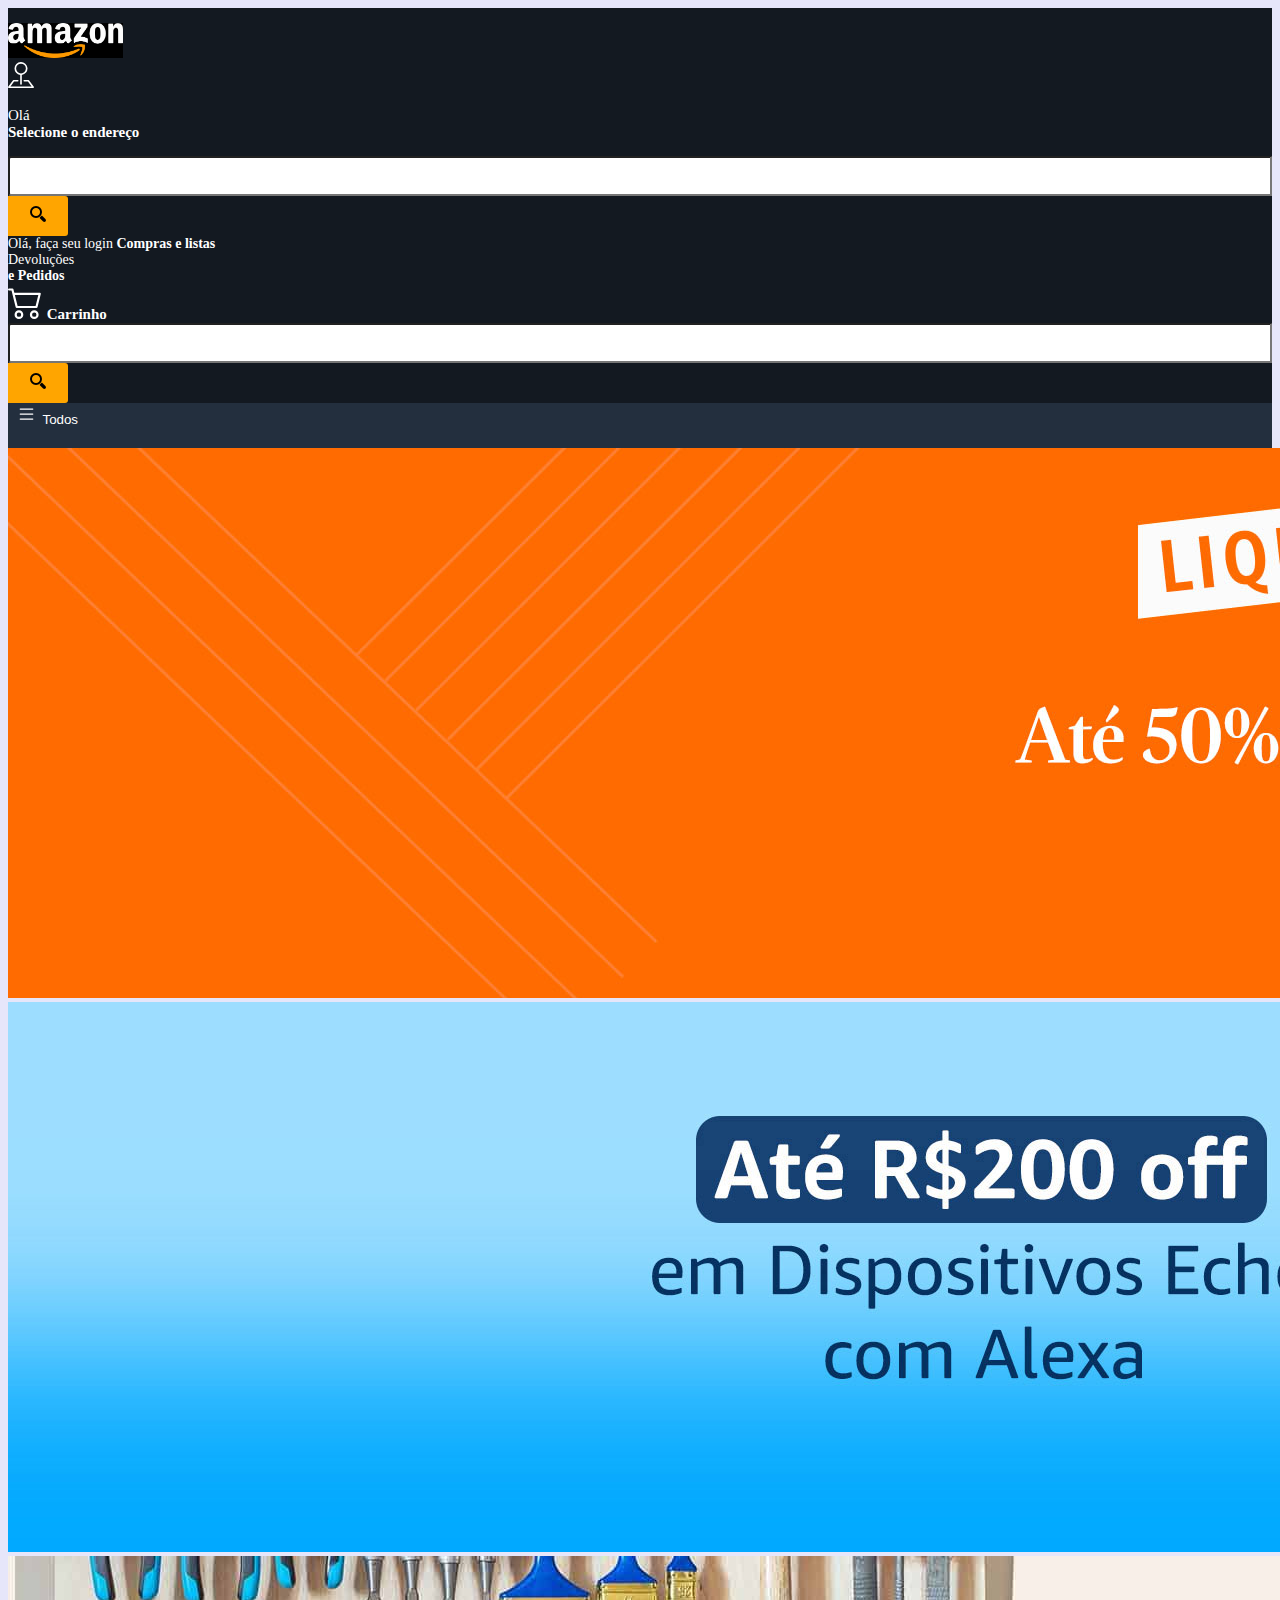
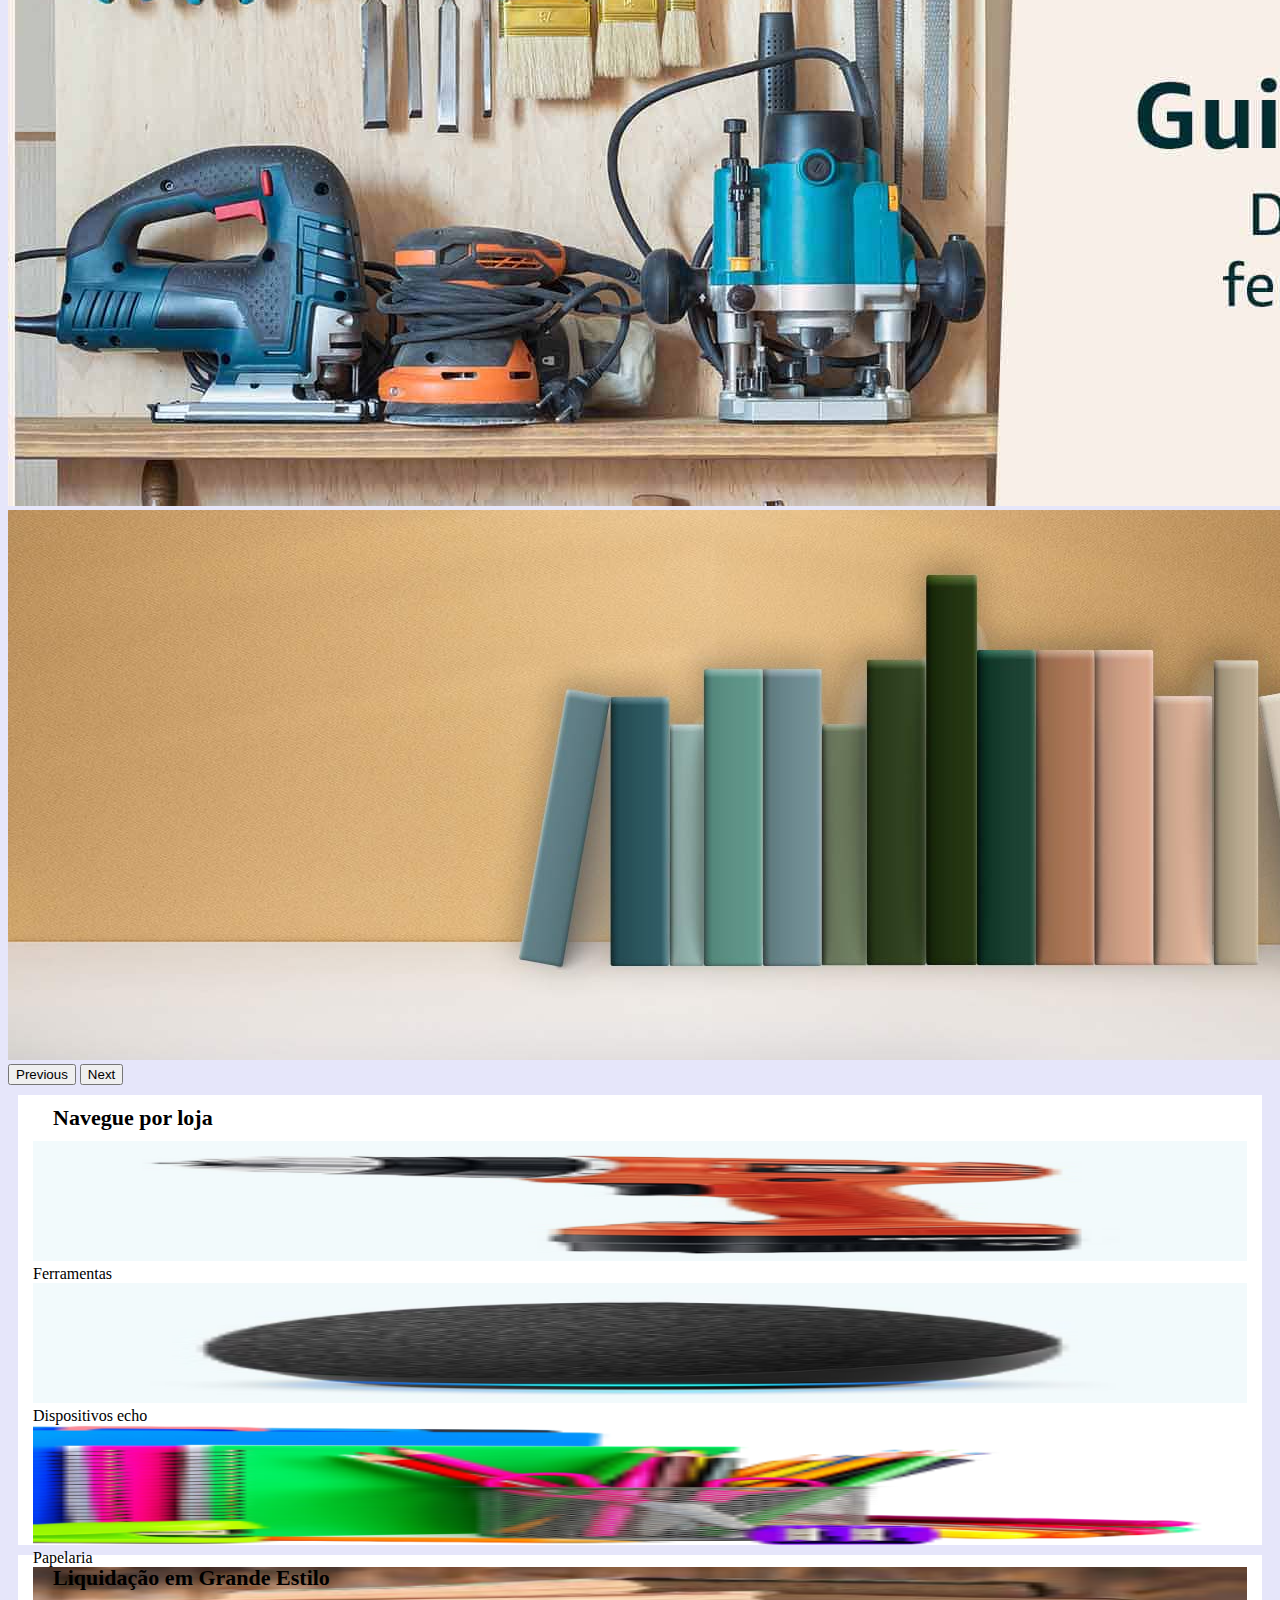
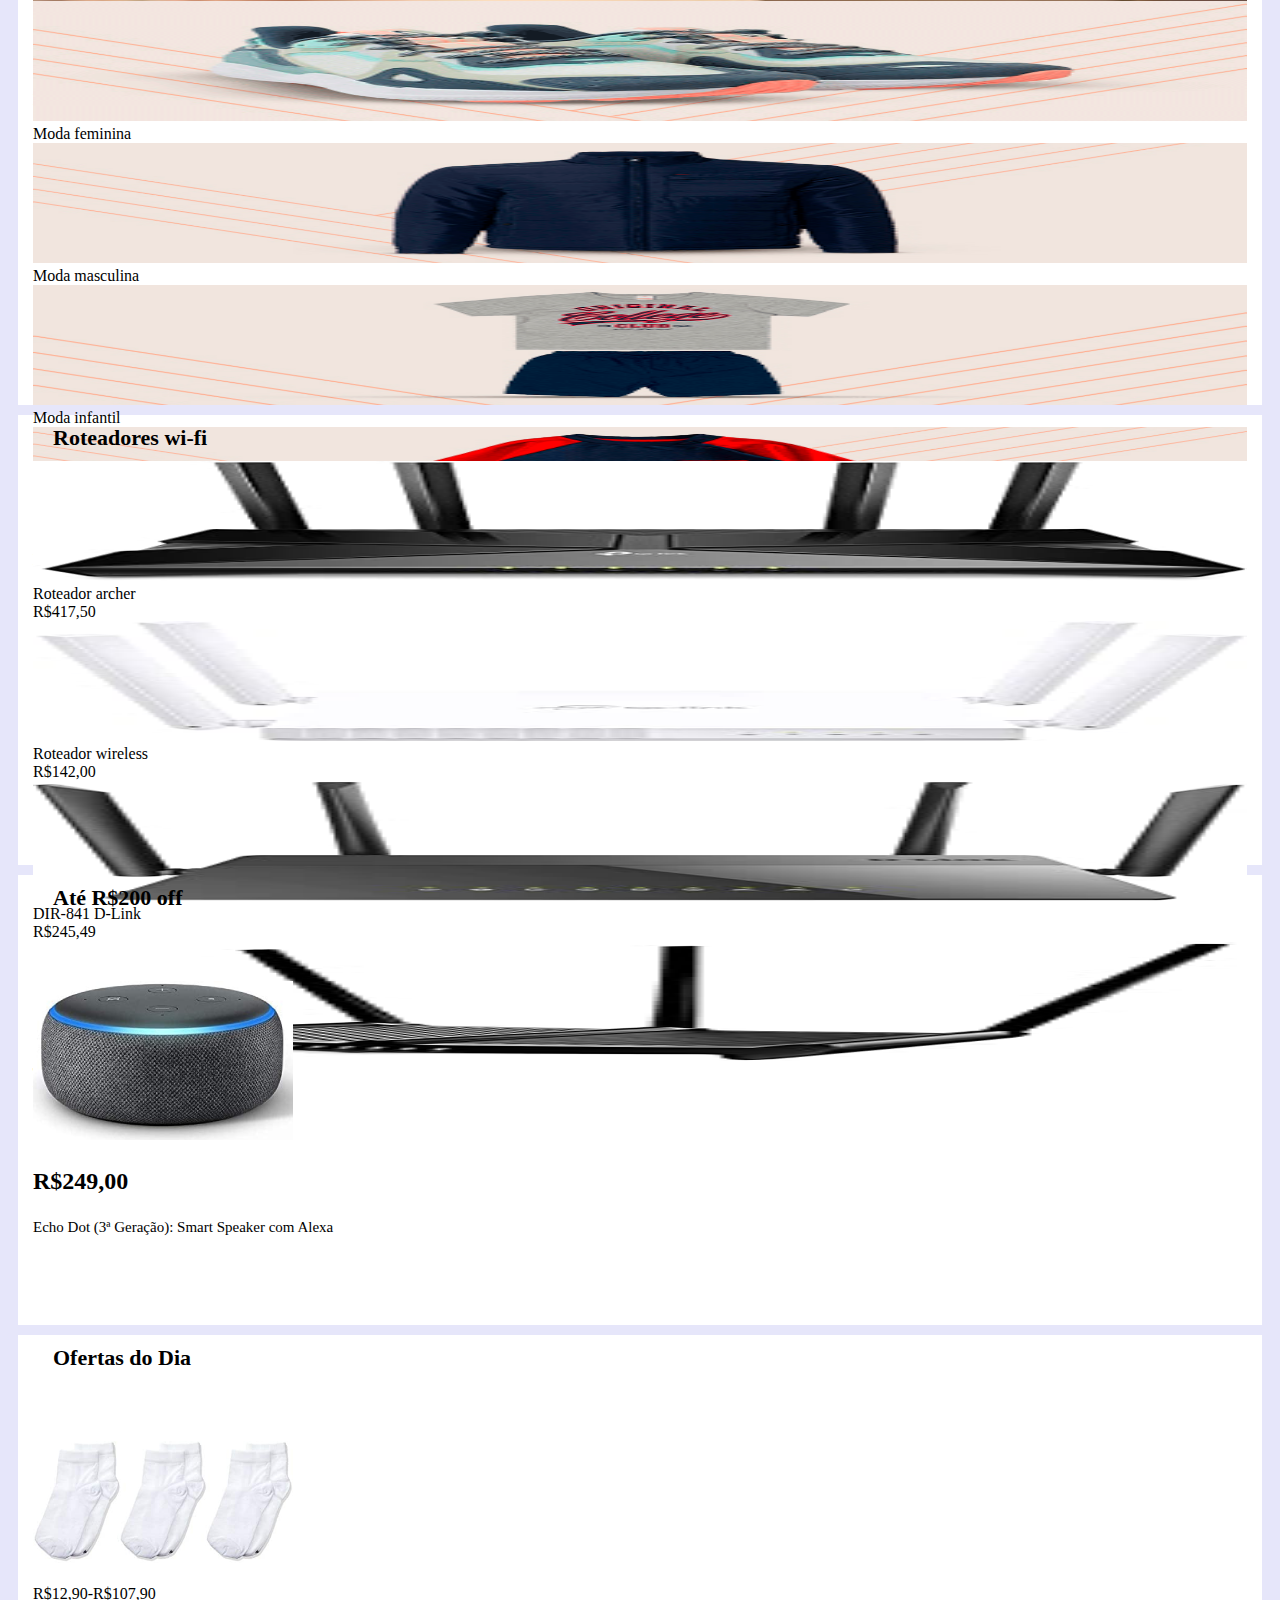
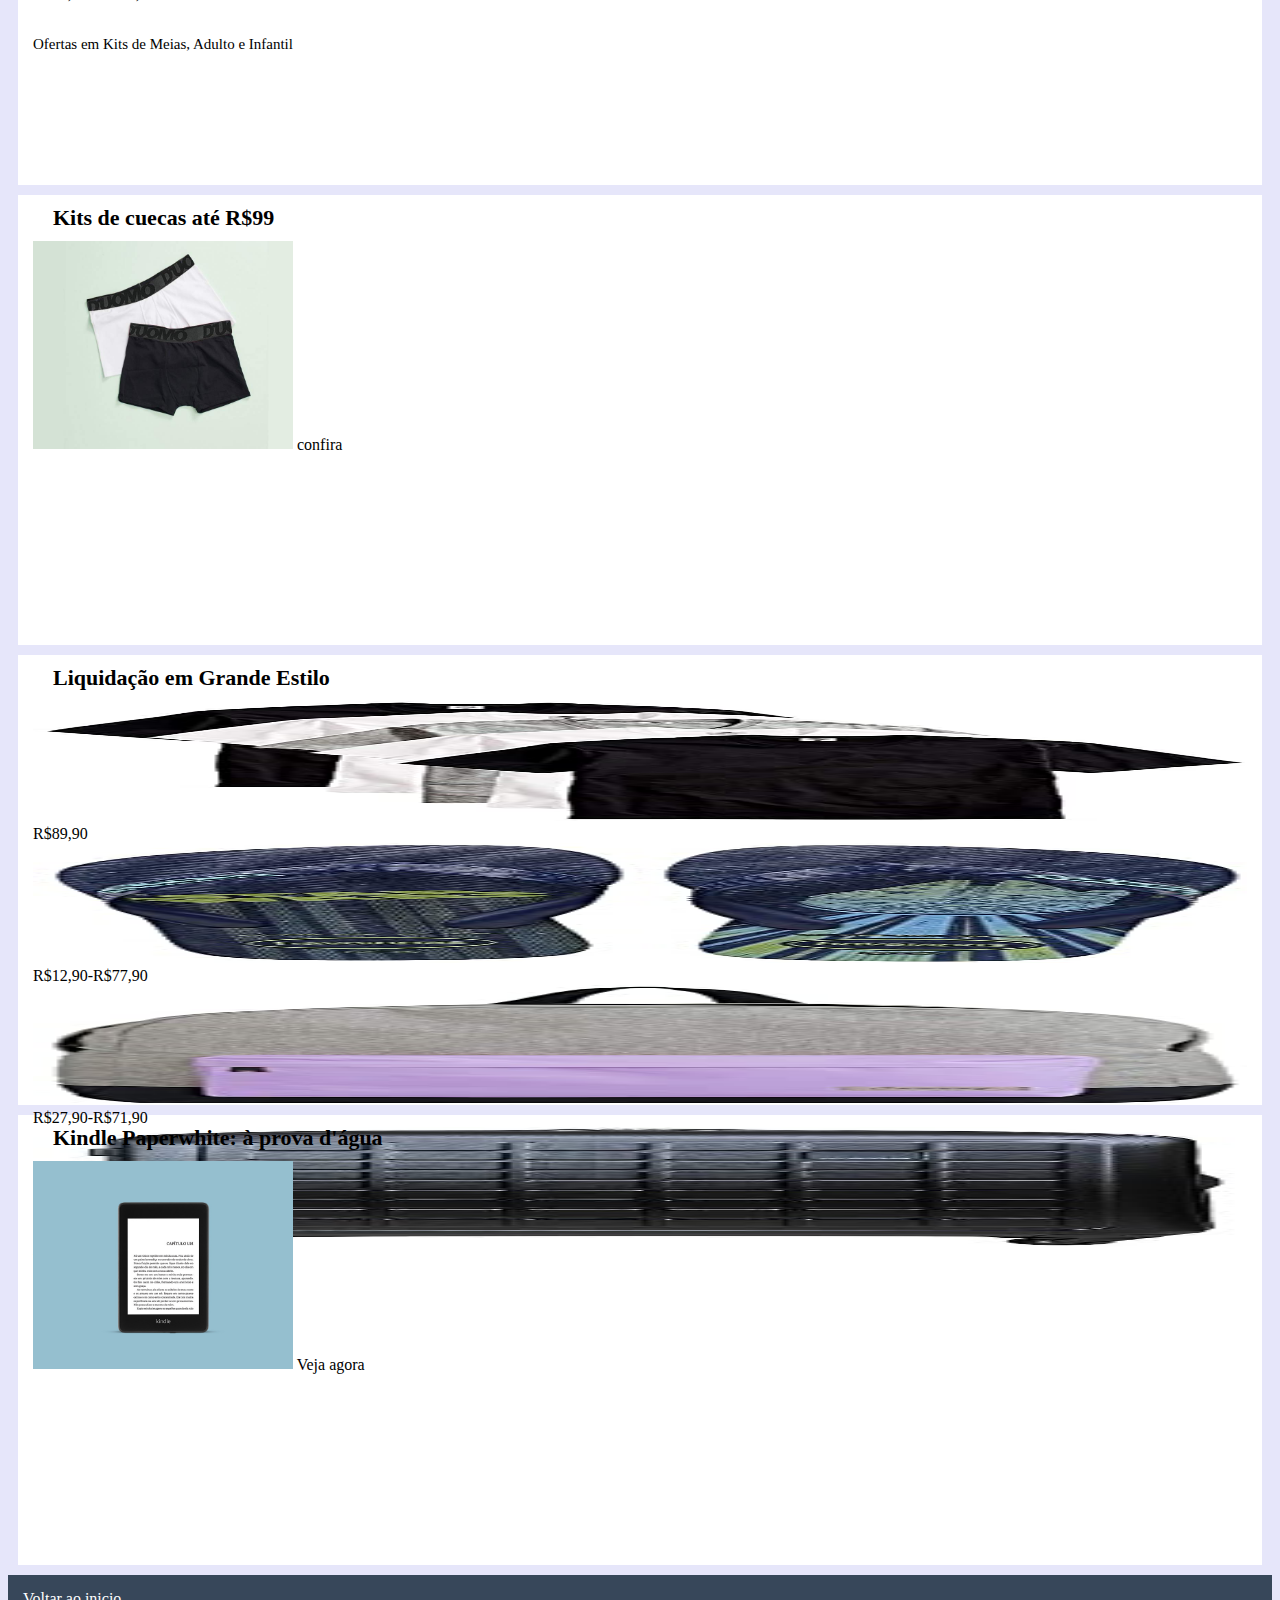
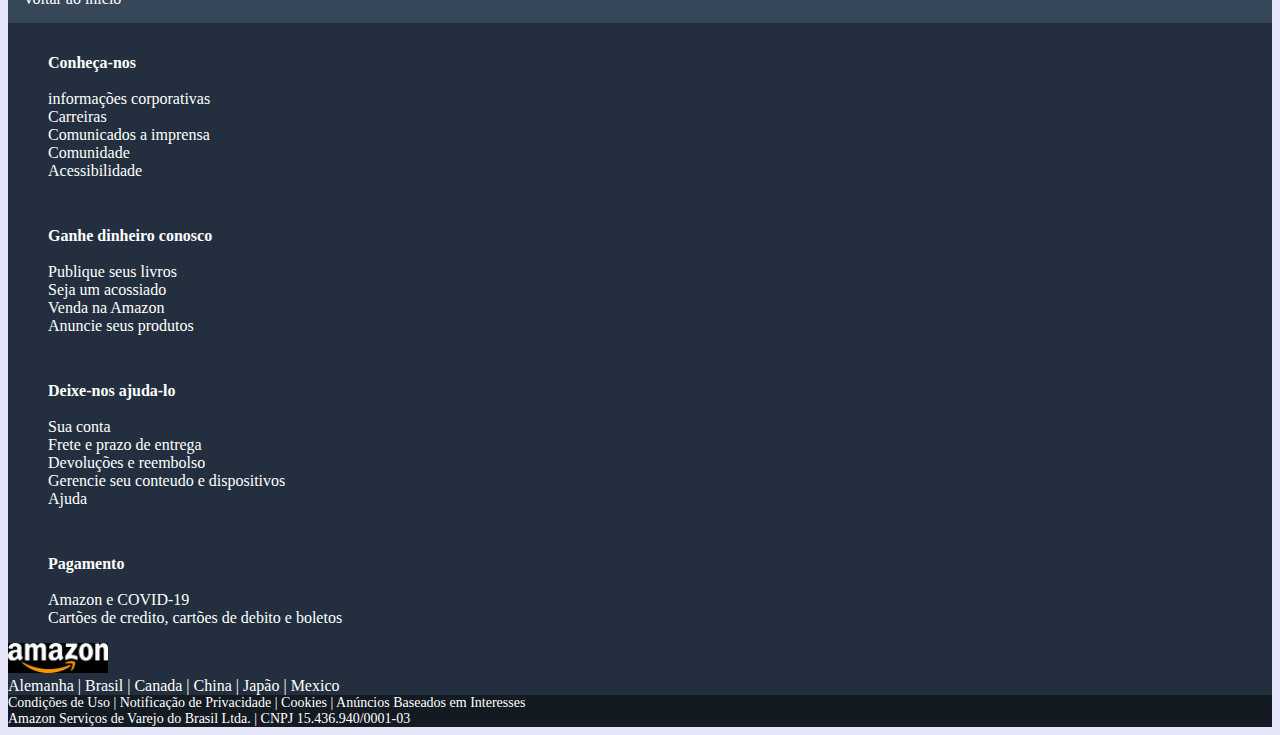
<file: bootstrap/index.html>
<!DOCTYPE html>
<html lang="pt-br">
<head>
    <meta charset="UTF-8">
    <meta http-equiv="X-UA-Compatible" content="IE=edge">
    <meta name="viewport" content="width=device-width, initial-scale=1.0">
    <link rel="stylesheet" href="css/styles.css">
    <link href="https://cdn.jsdelivr.net/npm/bootstrap@5.0.2/dist/css/bootstrap.min.css" rel="stylesheet"
        integrity="sha384-EVSTQN3/azprG1Anm3QDgpJLIm9Nao0Yz1ztcQTwFspd3yD65VohhpuuCOmLASjC" crossorigin="anonymous">
    <title>Amazon.com.br | Compre livros, Kindle, Echo, Fire Tv e mais.</title>
    <link rel="icon" href="./images/favicon.png">
</head>
<body>

    <!--begin header-->
    <header>
        <div class="container-fluid">
            <div class="row  d-flex align-items-center justify-content-around py-1">
                <div class="col-3 col-lg-4 col-xxl-3">
                    <div class="row">
                        <div class="col-sm-6 col-lg-4 col-xxl-5 logo-amazon">
                            <a href="index.html"> <img src="./images/amazon-logo.png" width="115px"></a>
                        </div>
                        <div class="d-flex align-items-center justify-content-end d-none d-md-flex col-lg-5 col-xxl-7 endereco">
                            <svg xmlns="http://www.w3.org/2000/svg" width="26" height="26" fill="currentColor" class="bi bi-pin-map" viewBox="0 0 16 16">
                                <path fill-rule="evenodd" d="M3.1 11.2a.5.5 0 0 1 .4-.2H6a.5.5 0 0 1 0 1H3.75L1.5 15h13l-2.25-3H10a.5.5 0 0 1 0-1h2.5a.5.5 0 0 1 .4.2l3 4a.5.5 0 0 1-.4.8H.5a.5.5 0 0 1-.4-.8l3-4z"/>
                                <path fill-rule="evenodd" d="M8 1a3 3 0 1 0 0 6 3 3 0 0 0 0-6zM4 4a4 4 0 1 1 4.5 3.969V13.5a.5.5 0 0 1-1 0V7.97A4 4 0 0 1 4 3.999z"/>
                              </svg>
                           <p class="ender">
                            
                               Olá<br>
                               <strong>Selecione o endereço</strong>
                           </p>
                        </div>
                        
                    </div>
                    
                </div>
                <div class="d-none d-md-block col-md-5  col-lg-4 col-xxl-5 my-2 searchDiv">
                    <form class="d-flex w-100 h-50">
                        <div class="w-100 d-flex">
                            <input type="search" class="input-search"/>
                            <button type="submit" class="btn-search">
                                <img src="images/btn.png"></button>
                        </div>
                    </form>
                </div>

                <div class="col-5 col-md-4 col-xxl-3">
                    <div class="row">
                        <div class="col-5 col-lg-5 lgn-user">
                            Olá, faça seu login <strong> Compras e listas</strong>
                        </div>
                        <div class="d-none d-lg-block col-lg-3 pedidos">
                            Devoluções <br><strong> e Pedidos</strong>
                        </div>
                        <div class="col-5 col-md-4 carrinho">
                            <svg xmlns="http://www.w3.org/2000/svg" width="35" height="35" fill="currentColor" class="bi bi-cart2" viewBox="0 0 16 16">
                                <path d="M0 2.5A.5.5 0 0 1 .5 2H2a.5.5 0 0 1 .485.379L2.89 4H14.5a.5.5 0 0 1 .485.621l-1.5 6A.5.5 0 0 1 13 11H4a.5.5 0 0 1-.485-.379L1.61 3H.5a.5.5 0 0 1-.5-.5zM3.14 5l1.25 5h8.22l1.25-5H3.14zM5 13a1 1 0 1 0 0 2 1 1 0 0 0 0-2zm-2 1a2 2 0 1 1 4 0 2 2 0 0 1-4 0zm9-1a1 1 0 1 0 0 2 1 1 0 0 0 0-2zm-2 1a2 2 0 1 1 4 0 2 2 0 0 1-4 0z"/>
                              </svg>
                            <strong>Carrinho</strong>
                        </div>
                    </div>

                </div>


            </div>
            <div class="row d-md-none">
                <div class="col-12 d-md-none my-2 searchDiv">
                    <form class="d-flex w-100 h-50">
                        <div class="w-100 d-flex">
                            <input type="search" class="input-search"/>
                            <button type="submit" class="btn-search">
                                <img src="images/btn.png"></button>
                        </div>
                    </form>
                </div>
            </div>


            <!--begin navbar-->
            
            <div class="row d-flex">
            
                <nav class="navbar navbar-expand-lg navbar-dark">
                    <div class="container-fluid">
                      
                      <div class="collapse navbar-collapse" id="navbarNavAltMarkup">
                        <div class="navbar-nav">
                            <button class="btn-todos" type="button" data-bs-toggle="offcanvas" data-bs-target="#offcanvas" aria-controls="offcanvas">
                                <svg xmlns="http://www.w3.org/2000/svg" width="25" height="20" fill="currentColor" class="bi bi-list" viewBox="0 0 16 16">
                                    <path fill-rule="evenodd" d="M2.5 12a.5.5 0 0 1 .5-.5h10a.5.5 0 0 1 0 1H3a.5.5 0 0 1-.5-.5zm0-4a.5.5 0 0 1 .5-.5h10a.5.5 0 0 1 0 1H3a.5.5 0 0 1-.5-.5zm0-4a.5.5 0 0 1 .5-.5h10a.5.5 0 0 1 0 1H3a.5.5 0 0 1-.5-.5z"/>
                                  </svg>
                                Todos</button>

                            <div class="offcanvas offcanvas-start" tabindex="-1" id="offcanvas" aria-labelledby="offcanvasLabel">
                              <div class="offcanvas-header">
                                <h5 id="offcanvasLabel">Offcanvas</h5>
                                <button type="button" class="btn-close text-reset" data-bs-dismiss="offcanvas" aria-label="Close"></button>
                              </div>
                              <div class="offcanvas-body">
                                ...
                              </div>
                            </div>
                          <a class="nav-link active" href="#">Venda na Amazon</a>
                          <a class="nav-link active" href="#">Mais vendidos</a>
                          <a class="nav-link active" href="#">Prime</a>
                          <a class="nav-link active" href="#">Livros</a>
                          <a class="nav-link active" href="#">Atendimento ao cliente</a>
                          <a class="nav-link active" href="#">Lançamento</a>
                          <a class="nav-link active" href="#">Amazon moda</a>
                        </div>
                      </div>
                    </div>
                  </nav>
            
            </div>

        </div>
    </header>

    <!--begin carrosel-->

    <div id="carouselExampleControls" class="carousel slide" data-bs-ride="carousel">
        <div class="carousel-inner">
          <div class="carousel-item active">
              <a href="">
                <img src="./images/863_bss21_tallhero_3000x1200_v1._CB656942330_.png" class="d-block w-100" alt="...">
              </a>
          </div>
          <div class="carousel-item">
              <a href="">
                  <img src="./images/GW_3000x1200_01._CB663369663_.png" class="d-block w-100" alt="...">
              </a>
          </div>
          <div class="carousel-item">
              <a href="">
                  <img src="./images/tall_hero_Tools_BGCO._CB645647913_.png" class="d-block w-100" alt="...">
              </a>
          </div>
          <div class="carousel-item">
              <a href="">
                  <img src="./images/tallhero_3000x1200._CB664252954_.png" class="d-block w-100" alt="...">
              </a>
          </div>
        </div>
        <button class="carousel-control-prev" type="button" data-bs-target="#carouselExampleControls" data-bs-slide="prev">
          <span class="carousel-control-prev-icon" aria-hidden="true"></span>
          <span class="visually-hidden">Previous</span>
        </button>
        <button class="carousel-control-next" type="button" data-bs-target="#carouselExampleControls" data-bs-slide="next">
          <span class="carousel-control-next-icon" aria-hidden="true"></span>
          <span class="visually-hidden">Next</span>
        </button>
    </div>

    <!--body-->
    <div class="container produtos">
        <div class="row d-flex align-items-center">
            <div class="col-6 col-md-6 col-lg-3 col-xl-3 ">
                <div class="col-12 caixa">
                    <div class="row titulo-caixa">
                        Navegue por loja
                    </div>
                    <div class="row links-caixa d-flex align-items-center justify-content-around py-1">
                      <div class="col-6 imagem-caixa">
                           <a class="link-caixa" href=""> <img class="responsive" src="./images/ferramentas.png" width="120px" height="120px">
                              <br>Ferramentas
                          </a>
                        </div>
                      <div class="col-6 imagem-caixa">
                          <a class="link-caixa" href=""><img class="responsive" src="./images/echo.png" width="120px" height="120px">
                              <br> Dispositivos echo
                          </a>
                      </div>
                    </div>
                    <div class="row links-caixa d-flex align-items-center justify-content-around py-1">
                      <div class="col-6 imagem-caixa">
                            <a class="link-caixa" href=""><img class="responsive" src="./images/papelaria.png" width="120px" height="120px">
                              <br> Papelaria
                          </a>
                        </div>
                      <div class="col-6 imagem-caixa">
                          <a class="link-caixa" href=""><img class="responsive" src="./images/livros.png" width="120px" height="120px">
                              <br> Livros
                          </a>
                      </div>
                    </div>
                </div>
      
            </div>

            <div class="col-6 col-md-6 col-lg-3 col-xl-3 ">
                <div class="col-12 caixa">
                    <div class="row titulo-caixa">
                        Liquidação em Grande Estilo
                    </div>
                    <div class="row links-caixa d-flex align-items-center justify-content-around py-1">
                      <div class="col-6 imagem-caixa">
                           <a class="link-caixa" href=""> <img class="responsive" src="./images/tenis.png" width="120px" height="120px">
                              <br> Moda feminina
                          </a>
                        </div>
                      <div class="col-6 imagem-caixa">
                          <a class="link-caixa" href=""><img class="responsive" src="./images/moda-masc.png" width="120px" height="120px">
                              <br> Moda masculina
                          </a>
                      </div>
                    </div>
                    <div class="row links-caixa d-flex align-items-center justify-content-around py-1">
                      <div class="col-6 imagem-caixa">
                            <a class="link-caixa" href=""><img class="responsive" src="./images/moda-inf.png" width="120px" height="120px">
                              <br> Moda infantil
                          </a>
                        </div>
                      <div class="col-6 imagem-caixa">
                          <a class="link-caixa" href=""><img class="responsive" src="./images/moda-bebe.png" width="120px" height="120px">
                              <br> Moda para bebes
                          </a>
                      </div>
                    </div>
                </div>
      
            </div>

            <div class="col-6 col-md-6 col-lg-3 col-xl-3 ">
                <div class="col-12 caixa">
                    <div class="row titulo-caixa">
                        Roteadores wi-fi
                    </div>
                    <div class="row links-caixa d-flex align-items-center justify-content-around py-1">
                      <div class="col-6 imagem-caixa">
                           <a class="link-caixa" href="https://www.amazon.com.br/ROTEADOR-AX1500-ARCHER-AX10-TP-LINK/dp/B07YP3T5H7/?_encoding=UTF8&pd_rd_w=0OqQo&pf_rd_p=3715c78b-8cd7-40c8-9072-9a8c4f6613e3&pf_rd_r=GZYJ02MQHY6RW4SE5HDN&pd_rd_r=63f0c8d2-0cb2-40e3-8ee2-56877c9b9f5c&pd_rd_wg=4shxK&ref_=pd_gw_ci_mcx_mr_hp_atf_m"> <img class="responsive" src="./images/rote-tplink.png" width="120px" height="120px">
                              <br> Roteador archer
                          </a> <br>R$417,50
                        </div>
                       
                      <div class="col-6 imagem-caixa">
                          <a class="link-caixa" href="https://www.amazon.com.br/Roteador-Wireless-TP-Link-AC750-Dualband/dp/B08JHBKXTS/?_encoding=UTF8&pd_rd_w=0OqQo&pf_rd_p=3715c78b-8cd7-40c8-9072-9a8c4f6613e3&pf_rd_r=GZYJ02MQHY6RW4SE5HDN&pd_rd_r=63f0c8d2-0cb2-40e3-8ee2-56877c9b9f5c&pd_rd_wg=4shxK&ref_=pd_gw_ci_mcx_mr_hp_atf_m"><img class="responsive" src="./images/rote-wireless.png" width="120px" height="120px">
                              <br> Roteador wireless
                          </a> <br>R$142,00
                      </div>
                    </div>
                    <div class="row links-caixa d-flex align-items-center justify-content-around py-1">
                      <div class="col-6 imagem-caixa">
                            <a class="link-caixa" href="https://www.amazon.com.br/Roteador-MU-MIMO-Dual-Band-Antenas-Gigabit/dp/B088HLF4F8/?_encoding=UTF8&pd_rd_w=0OqQo&pf_rd_p=3715c78b-8cd7-40c8-9072-9a8c4f6613e3&pf_rd_r=GZYJ02MQHY6RW4SE5HDN&pd_rd_r=63f0c8d2-0cb2-40e3-8ee2-56877c9b9f5c&pd_rd_wg=4shxK&ref_=pd_gw_ci_mcx_mr_hp_atf_m"><img class="responsive" src="./images/rote-d-link.png" width="120px" height="120px">
                              <br> DIR-841 D-Link
                          </a> <br>R$245,49
                        </div>
                      <div class="col-6 imagem-caixa">
                          <a class="link-caixa" href="https://www.amazon.com.br/Roteador-TP-Link-450Mbps-TL-WR941HP-Roteadores/dp/B07627RTDD/?_encoding=UTF8&pd_rd_w=0OqQo&pf_rd_p=3715c78b-8cd7-40c8-9072-9a8c4f6613e3&pf_rd_r=GZYJ02MQHY6RW4SE5HDN&pd_rd_r=63f0c8d2-0cb2-40e3-8ee2-56877c9b9f5c&pd_rd_wg=4shxK&ref_=pd_gw_ci_mcx_mr_hp_atf_m"><img class="responsive" src="./images/rote-dlink.png" width="120px" height="120px">
                              <br> TP-Link TL-WR941HP
                          </a> <br>R$318,00
                      </div>
                    </div>
                </div>
      
            </div>

            <div class="col-6 col-md-6 col-lg-3 col-xl-3 ">
                <div class="col-12 caixa">
                    <div class="row titulo-caixa">
                        Até R$200 off
                    </div>
                    <div class="row links-caixa d-flex align-items-center justify-content-around py-1">
                      <div class="col-12 imagem-caixa  echo-dot">
                           <a class="link-caixa" href="https://www.amazon.com.br/Echo-Dot-3%C2%AA-Gera%C3%A7%C3%A3o-Cor-Preta/dp/B07PDHSJ1H/?_encoding=UTF8&smid=A1ZZFT5FULY4LN&pf_rd_p=1f62da7e-a6c8-41c4-a71b-7798dcf4f3d5&pd_rd_wg=sX9JO&pf_rd_r=GZYJ02MQHY6RW4SE5HDN&pd_rd_w=6PfOs&pd_rd_r=d5b43289-068a-4358-8a2a-2db20b310f50&ref_=pd_gw_unk"> <img class="responsive-img-lg" src="./images/echo-dot.png" >
                              
                          </a>
                          <br> <p class="echo-preco"> R$249,00</p>
                          <p class="echo-desc">Echo Dot (3ª Geração): Smart Speaker com Alexa</p>
                        </div>
                      
                    </div>
                    
                </div>
      
            </div>

        </div>

        <div class="row d-flex align-items-center">
            <div class="col-6 col-md-6 col-lg-3 col-xl-3 ">
                <div class="col-12 caixa">
                    <div class="row titulo-caixa">
                        Ofertas do Dia
                    </div>
                    <div class="row links-caixa d-flex align-items-center justify-content-around py-1">
                      <div class="col-12 imagem-caixa  echo-dot">
                           <a class="link-caixa" href="https://www.amazon.com.br/deal/d2e12d3b/?_encoding=UTF8&smid=A1ZZFT5FULY4LN&pf_rd_p=3c9d6e8e-4d36-4dda-84b8-fa3fcf5e1033&pd_rd_wg=sX9JO&pf_rd_r=GZYJ02MQHY6RW4SE5HDN&pd_rd_w=K260D&pd_rd_r=d5b43289-068a-4358-8a2a-2db20b310f50&ref_=pd_gw_unk"> <img class="responsive-img-lg" src="./images/oferta.png" width="260px" >
                              
                          </a>
                          <br>
                          <br> R$12,90-R$107,90
                          <br>
                          <br>
                          <p class="echo-desc">Ofertas em Kits de Meias, Adulto e Infantil</p>
                        </div>
                      
                    </div>
                    
                </div>
      
            </div>

            <div class="col-6 col-md-6 col-lg-3 col-xl-3 ">
                <div class="col-12 caixa">
                    <div class="row titulo-caixa">
                        Kits de cuecas até R$99
                    </div>
                    <div class="row links-caixa d-flex align-items-center justify-content-around py-1">
                      <div class="col-12 imagem-caixa  oferta1">
                           <a class="link-caixa" href="https://www.amazon.com.br/s?k=kit+de+cuecas&i=fashion&bbn=17682178011&rh=n%3A17365811011%2Cn%3A17681970011%2Cn%3A17681999011%2Cn%3A17682178011%2Cp_36%3A-9900&pd_rd_r=63f0c8d2-0cb2-40e3-8ee2-56877c9b9f5c&pd_rd_w=lABaI&pd_rd_wg=4shxK&pf_rd_p=e7309a8b-66f3-47fd-87e5-821da7a135f8&pf_rd_r=GZYJ02MQHY6RW4SE5HDN&ref=pd_gw_unk"> 
                            <img class="responsive-img-lg" src="./images/oferta1.png" width="280px" height="300px" >
                              
                          </a>
                          
                          <a class="link-caixa" href="https://www.amazon.com.br/s?k=kit+de+cuecas&i=fashion&bbn=17682178011&rh=n%3A17365811011%2Cn%3A17681970011%2Cn%3A17681999011%2Cn%3A17682178011%2Cp_36%3A-9900&pd_rd_r=63f0c8d2-0cb2-40e3-8ee2-56877c9b9f5c&pd_rd_w=lABaI&pd_rd_wg=4shxK&pf_rd_p=e7309a8b-66f3-47fd-87e5-821da7a135f8&pf_rd_r=GZYJ02MQHY6RW4SE5HDN&ref=pd_gw_unk">confira</a>
                        </div>
                      
                    </div>
                    
                </div>
      
            </div>

            <div class="col-6 col-md-6 col-lg-3 col-xl-3 ">
                <div class="col-12 caixa">
                    <div class="row titulo-caixa">
                        Liquidação em Grande Estilo
                    </div>
                    <div class="row links-caixa d-flex align-items-center justify-content-around py-1">
                      <div class="col-6 imagem-caixa">
                           <a class="link-caixa" href="https://www.amazon.com.br/dp/B086SHHG42/?_encoding=UTF8&smid=A2D2IJYKKBY81R&pd_rd_w=KWMQG&pf_rd_p=fe75e6b9-95d8-4b38-b68f-928b7cbce66f&pf_rd_r=GZYJ02MQHY6RW4SE5HDN&pd_rd_r=63f0c8d2-0cb2-40e3-8ee2-56877c9b9f5c&pd_rd_wg=4shxK&ref_=pd_gw_unk"> <img class="responsive" src="./images/camisetas.png" width="120px" height="120px">
                              
                          </a>
                          <br>R$89,90
                        </div>
                      <div class="col-6 imagem-caixa">
                          <a class="link-caixa" href="https://www.amazon.com.br/deal/a3f39f08/?_encoding=UTF8&smid=A1ZZFT5FULY4LN&pd_rd_w=KWMQG&pf_rd_p=fe75e6b9-95d8-4b38-b68f-928b7cbce66f&pf_rd_r=GZYJ02MQHY6RW4SE5HDN&pd_rd_r=63f0c8d2-0cb2-40e3-8ee2-56877c9b9f5c&pd_rd_wg=4shxK&ref_=pd_gw_unk"><img class="responsive" src="./images/chinelo.png" width="120px" height="120px">
                              
                          </a>
                          <br>R$12,90-R$77,90
                      </div>
                    </div>
                    <div class="row links-caixa d-flex align-items-center justify-content-around py-1">
                      <div class="col-6 imagem-caixa">
                            <a class="link-caixa" href="https://www.amazon.com.br/deal/b2b50ee0/?_encoding=UTF8&smid=A1ZZFT5FULY4LN&pd_rd_w=KWMQG&pf_rd_p=fe75e6b9-95d8-4b38-b68f-928b7cbce66f&pf_rd_r=GZYJ02MQHY6RW4SE5HDN&pd_rd_r=63f0c8d2-0cb2-40e3-8ee2-56877c9b9f5c&pd_rd_wg=4shxK&ref_=pd_gw_unk"><img class="responsive" src="./images/mochila.png" width="120px" height="120px">
                              
                          </a>
                          <br>R$27,90-R$71,90
                        </div>
                      <div class="col-6 imagem-caixa">
                          <a class="link-caixa" href="https://www.amazon.com.br/deal/283c2468/?_encoding=UTF8&smid=A1ZZFT5FULY4LN&pd_rd_w=KWMQG&pf_rd_p=fe75e6b9-95d8-4b38-b68f-928b7cbce66f&pf_rd_r=GZYJ02MQHY6RW4SE5HDN&pd_rd_r=63f0c8d2-0cb2-40e3-8ee2-56877c9b9f5c&pd_rd_wg=4shxK&ref_=pd_gw_unk"><img class="responsive" src="./images/mala.png" width="120px" height="120px">
                              
                          </a>
                          <br>R$251,90-R$364,90
                      </div>
                    </div>
                </div>
      
            </div>

            <div class="col-6 col-md-6 col-lg-3 col-xl-3 ">
                <div class="col-12 caixa">
                    <div class="row titulo-caixa">
                        Kindle Paperwhite: à prova d'água
                    </div>
                    <div class="row links-caixa d-flex align-items-center justify-content-around py-1">
                      <div class="col-12 imagem-caixa  oferta1">
                           <a class="link-caixa" href="https://www.amazon.com.br/dp/B0773XBMB6?pf_rd_r=GZYJ02MQHY6RW4SE5HDN&pf_rd_p=7a58c81b-c460-4a89-a1ef-1a503fe43704&pd_rd_r=63f0c8d2-0cb2-40e3-8ee2-56877c9b9f5c&pd_rd_w=cbaWZ&pd_rd_wg=4shxK&ref_=pd_gw_unk"> 
                            <img class="responsive-img-lg" src="./images/kindle.png" width="280px" height="300px" >
                              
                          </a>
                          
                          <a class="link-caixa" href="https://www.amazon.com.br/dp/B0773XBMB6?pf_rd_r=GZYJ02MQHY6RW4SE5HDN&pf_rd_p=7a58c81b-c460-4a89-a1ef-1a503fe43704&pd_rd_r=63f0c8d2-0cb2-40e3-8ee2-56877c9b9f5c&pd_rd_w=cbaWZ&pd_rd_wg=4shxK&ref_=pd_gw_unk">Veja agora</a>
                        </div>
                      
                    </div>
                    
                </div>
      
            </div>

        </div>
    </div>




    <!--begin footer-->
    
    <footer>
        <a href="index.html">
            <div class="row d-flex justify-content-center voltar-topo">
                Voltar ao inicio
            </div>
        </a>

        <div class="row d-flex links-footer justify-content-around">
            <div class="col-6 col-lg-2 links-lista">
                
                <ul>
                    <li><strong>Conheça-nos</strong></li>
                    <br>
                    <li><a href="">informações corporativas</a></li>
                    <li><a href="">Carreiras</a></li>
                    <li><a href="">Comunicados a imprensa</a></li>
                    <li><a href="">Comunidade</a></li>
                    <li><a href="">Acessibilidade</a></li>
                </ul>

            </div>
            <div class="col-6 col-lg-2 links-lista">
                
                <ul>
                    <li><strong>Ganhe dinheiro conosco</strong></li>
                    <br>
                    <li><a href="">Publique seus livros</a></li>
                    <li><a href="">Seja um acossiado</a></li>
                    <li><a href="">Venda na Amazon</a></li>
                    <li><a href="">Anuncie seus produtos</a></li>
                </ul>
            </div>
            <div class="col-6 col-lg-2 links-lista">
                
                <ul>
                    <li><strong>Deixe-nos ajuda-lo</strong></li>
                    <br>
                    <li><a href="">Sua conta</a></li>
                    <li><a href="">Frete e prazo de entrega</a></li>
                    <li><a href="">Devoluções e reembolso</a></li>
                    <li><a href="">Gerencie seu conteudo e dispositivos</a></li>
                    <li><a href="">Ajuda</a></li>
                </ul>
            </div>
            <div class="col-6 col-lg-2 links-lista">
                
                <ul>
                    <li><strong>Pagamento</strong></li>
                    <br>
                    <li><a href="">Amazon e COVID-19</a></li>
                    <li><a href="">Cartões de credito, cartões de debito e boletos</a></li>
                </ul>
            </div>
        </div>

        <div class="row">
            <div class="row py-1">
                <div class="col d-flex justify-content-center logo-link">
                    <a href=""><img src="./images/amazon-logo.png" width="100px" ></a>
                </div>
            </div>
            <div class="row ">
                <div class="col d-flex justify-content-center">
                    <a href="">Alemanha</a> | <a href="">Brasil</a> | <a href="">Canada</a> | <a href="">China</a> | <a href="">Japão</a> | <a href="">Mexico</a>
                </div>
            </div>
        </div>

        <div class="row endereco-footer">
            <div class="row py-5">
                <div class="col d-flex justify-content-center">
                    <a href="">Condições de Uso</a> | <a href="">Notificação de Privacidade</a> | <a href="">Cookies</a> | <a href="">Anúncios Baseados em Interesses</a>
                </div>
            </div>
            <div class="row py-5">
                <fiv class="col d-flex justify-content-center">
                    Amazon Serviços de Varejo do Brasil Ltda. | CNPJ 15.436.940/0001-03
                </fiv>
            </div>
        </div>
        
    </footer>



    <script src="https://cdn.jsdelivr.net/npm/bootstrap@5.0.2/dist/js/bootstrap.bundle.min.js"
        integrity="sha384-MrcW6ZMFYlzcLA8Nl+NtUVF0sA7MsXsP1UyJoMp4YLEuNSfAP+JcXn/tWtIaxVXM"
        crossorigin="anonymous">
    </script>
    
</body>
</html>
</file>
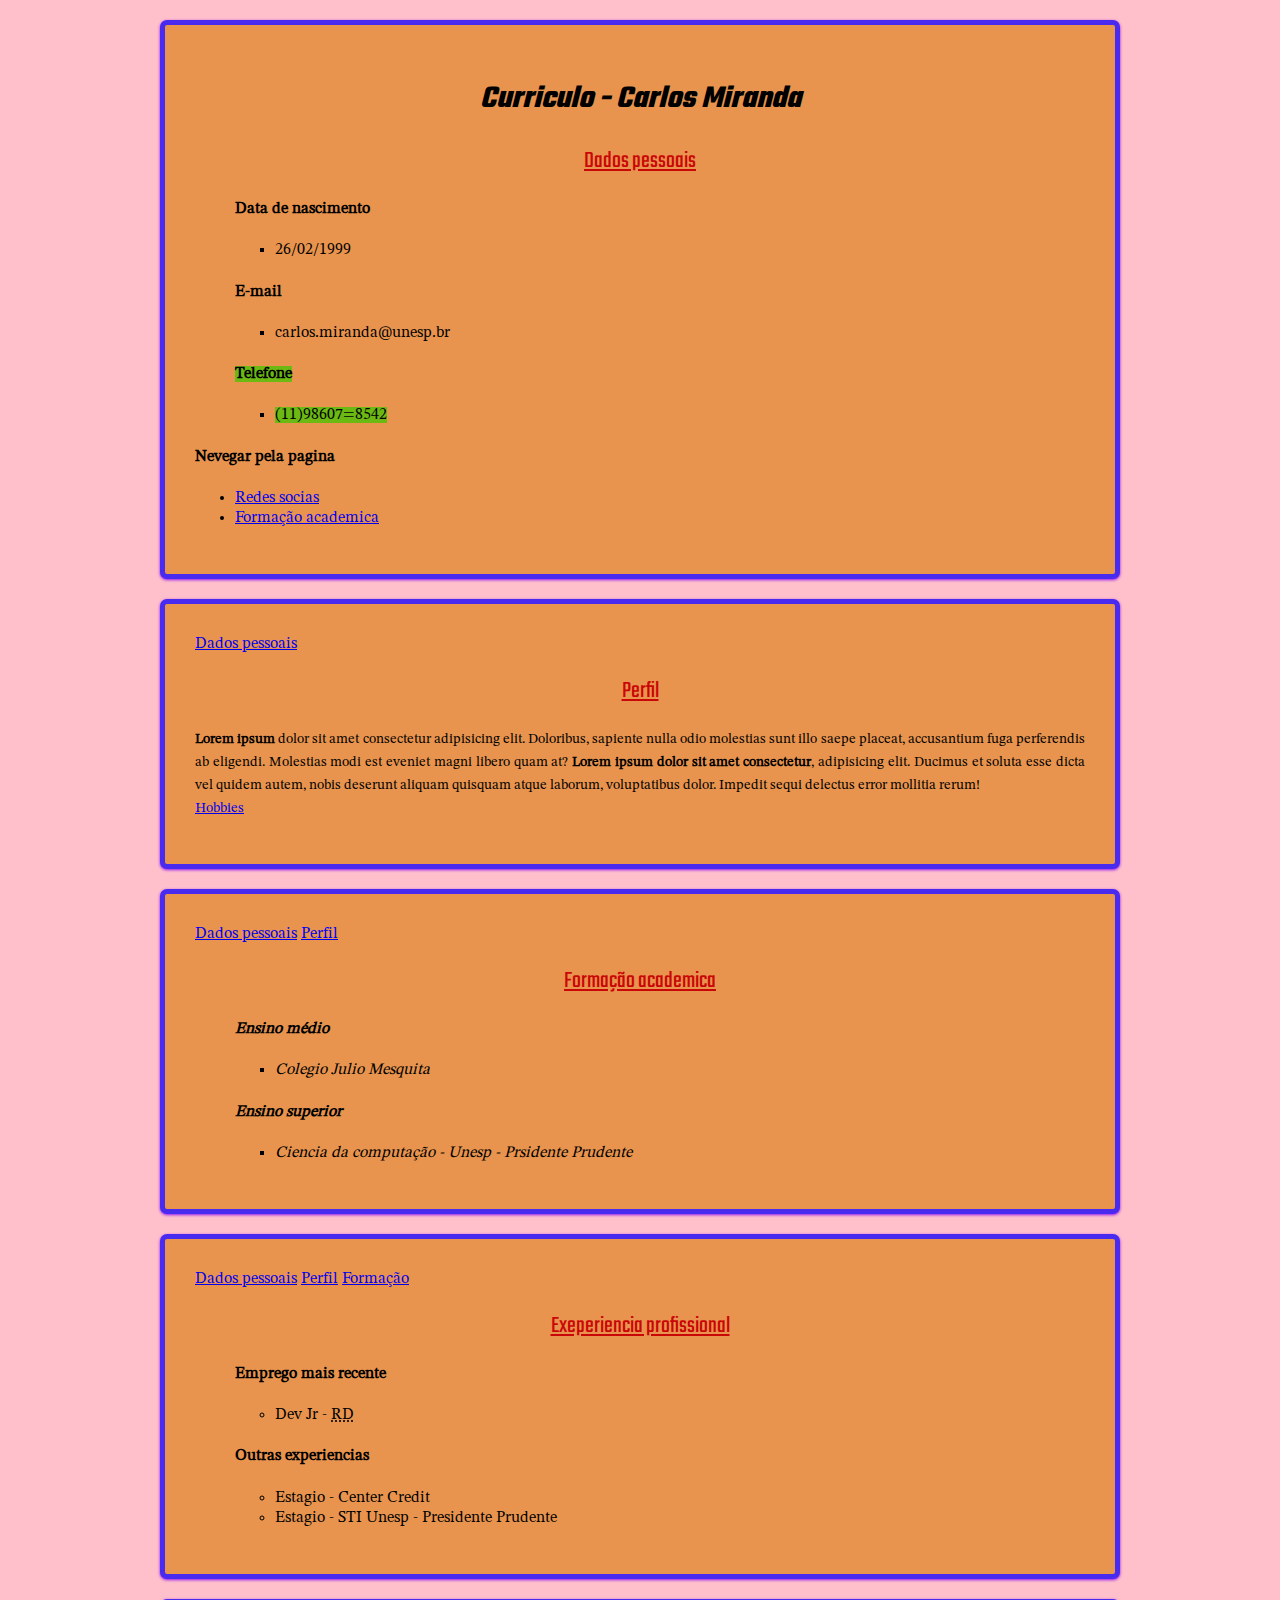
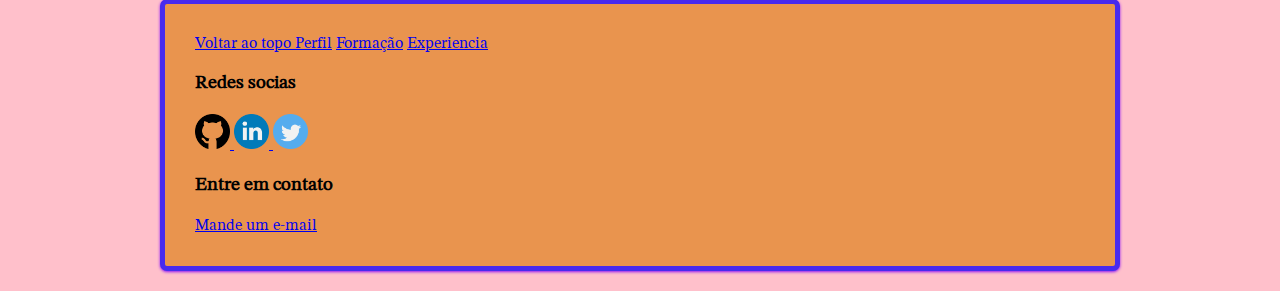
<file: html-e-css/exercicio-01/index.html>
<!DOCTYPE html>
<html>
    <head>
        <meta charset="utf-8"/>
        <title> CV - Carlos Miranda </title>
        <link rel="stylesheet" href="css/styles.css">
        <link rel="preconnect" href="https://fonts.googleapis.com">
        <link rel="preconnect" href="https://fonts.gstatic.com" crossorigin>
        <link href="https://fonts.googleapis.com/css2?family=STIX+Two+Math&display=swap" rel="stylesheet">

        <link rel="preconnect" href="https://fonts.googleapis.com">
        <link rel="preconnect" href="https://fonts.gstatic.com" crossorigin>
        <link href="https://fonts.googleapis.com/css2?family=Teko:wght@600&display=swap" rel="stylesheet">

    </head>
    <body>
        <header class="bloco">
        <h1 id="inicio">Curriculo - Carlos Miranda</h1>        
            <h2>Dados pessoais</h2>
        
            <ul>
                    
                <h4>Data de nascimento</h4>
                <ul type="square">
                    <li>26/02/1999</li>
                </ul>
                    
                <h4>E-mail</h4>
                <ul type="square">
                    <li>carlos.miranda@unesp.br</li>
                </ul>
                    
                <h4><mark>Telefone</mark></h4>
                    <ul type="square">
                        <li><mark>(11)98607=8542</mark></li>
                    </ul>
                    
                    
            </ul> 
            <h4>Nevegar pela pagina</h4>
            <ul>
                <li><a href="#redes">Redes socias</a></li>
                <li><a href="#formacao">Formação academica</a></li>
            </ul>
        </header>

        <section class="bloco">
            <a href="#inicio">Dados pessoais</a></li> 
            <h2 id="perfil">Perfil</h2>
            <p>
                <strong>Lorem ipsum </strong>dolor sit amet consectetur adipisicing elit. Doloribus, sapiente nulla odio molestias sunt illo saepe placeat, accusantium fuga perferendis ab eligendi. Molestias modi est eveniet magni libero quam at?
                <strong>Lorem ipsum dolor sit amet consectetur</strong>, adipisicing elit. Ducimus et soluta esse dicta vel quidem autem, nobis deserunt aliquam quisquam atque laborum, voluptatibus dolor. Impedit sequi delectus error mollitia rerum!
                <br>
                <a href="exercicio-03/hobbies.html">
                    Hobbies
                </a>
            </p>      
        </section>

        
        <section class="bloco">
            <a href="#inicio">Dados pessoais</a></li> 
            <a href="#perfil">Perfil</a></li>
            <h2 id="formacao">Formação academica</h2>
            <ul>
                <h4><em>Ensino médio</em></h4>
                <ul type="square">
                    <li><em>Colegio Julio Mesquita</em></li>
                </ul>
                
                <h4><em>Ensino superior</em></h4>
                <ul type="square">
                    <li><em>Ciencia da computação - Unesp - Prsidente Prudente</em></li>
                </ul>
                
            </ul>
        </section>

        <section class="bloco">
            <a href="#inicio">Dados pessoais</a></li> 
            <a href="#perfil">Perfil</a></li>
            <a href="#formacao">Formação</a>
            <h2 id="experiencia">Exeperiencia profissional</h2>
            <ul>
                <h4>Emprego mais recente</h4>
                <ul>
                    <li>Dev Jr - <abbr title="Raia Drogasil">RD</abbr></li>
                    
                </ul>

                <h4>Outras experiencias</h4>
                <ul>
                    
                    <li>Estagio - Center Credit</li>
                    <li>Estagio - STI Unesp - Presidente Prudente</li>
                </ul>
            </ul>
        </section>
        <footer class="bloco" id="redes">

            <a href="#inicio">
                Voltar ao topo
            </a>
            <a href="#perfil">Perfil</a></li>
            <a href="#formacao">Formação</a>
            <a href="#experiencia">Experiencia</a>

            <h3>Redes socias</h3>
            <div>
                
                <a target="blank" href="https://github.com/Kadu-60">
                <img src="images/github.png" width="35px">
                </a>
                
                <a target="blank" href="https://www.linkedin.com/in/carlos-eduardo-miranda-514a75140/">
                <img src="images/linkedin.png" width="35px">
                </a>
                
                <a target="blank" href="https://www.twitter.com">
                <img src="images/twitter.png" width="35px">
                </a>
                
            <div>

            <h3>Entre em contato</h3>
            <a href="mailto:carlos.miranda@unesp.br?subject=Mensagem-do-site">
                Mande um e-mail
            </a>
            
        </footer>

        
        
    </body>
    
</html>
</file>
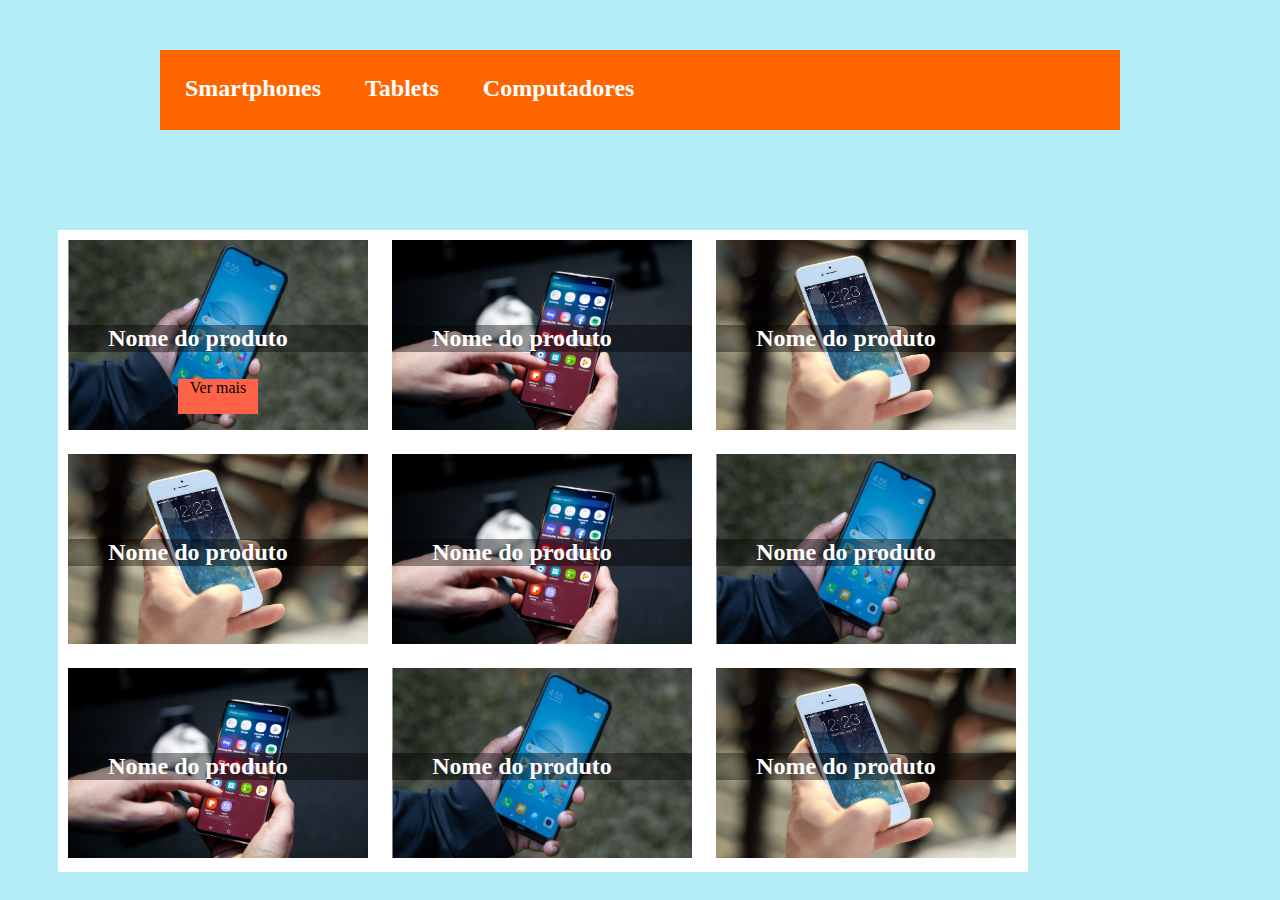
<file: html-e-css/exercicio-04/index.html>
<!DOCTYPE html>
<html>
    <head>
        <title>Loja</title>
        <link rel="stylesheet" href="css/styles.css"/>
    </head>
    <body>
        <header>
            <h2>Smartphones</h2>
            <h2>Tablets</h2>
            <h2>Computadores</h2>
        </header>

        <div class="container">
            <div class="produto item-1">
                <img src="images/produto-01.png" width="300px" height="190px">
                <div class="nome-produto">
                    <h2>Nome do produto</h2>
                </div>
                <div class="botao">
                    Ver mais
                </div>
            </div>
            <div class="produto item-2">
                <img src="images/produto-02.png" width="300px" height="190px">
                <div class="nome-produto">
                    <h2>Nome do produto</h2>
                </div>
            </div>
            <div class="produto item-3">
                <img src="images/produto-03.png" width="300px" height="190px">
                <div class="nome-produto">
                    <h2>Nome do produto</h2>
                </div>
            </div>
            <div class="produto item-4">
                <img src="images/produto-03.png" width="300px" height="190px">
                <div class="nome-produto">
                    <h2>Nome do produto</h2>
                </div>
            </div>
            <div class="produto item-5">
                <img src="images/produto-02.png" width="300px" height="190px">
                <div class="nome-produto">
                    <h2>Nome do produto</h2>
                </div>
            </div>
            <div class="produto item-6">
                <img src="images/produto-01.png" width="300px" height="190px">
                <div class="nome-produto">
                    <h2>Nome do produto</h2>
                </div>
            </div>
            <div class="produto item-7">
                <img src="images/produto-02.png" width="300px" height="190px">
                <div class="nome-produto">
                    <h2>Nome do produto</h2>
                </div>
            </div>
            <div class="produto item-8">
                <img src="images/produto-01.png" width="300px" height="190px">
                <div class="nome-produto">
                    <h2>Nome do produto</h2>
                </div>
            </div>
            <div class="produto item-9">
                <img src="images/produto-03.png" width="300px" height="190px">
                <div class="nome-produto">
                    <h2>Nome do produto</h2>
                </div>
            </div>
        </div>
    </body>
</html>
</file>
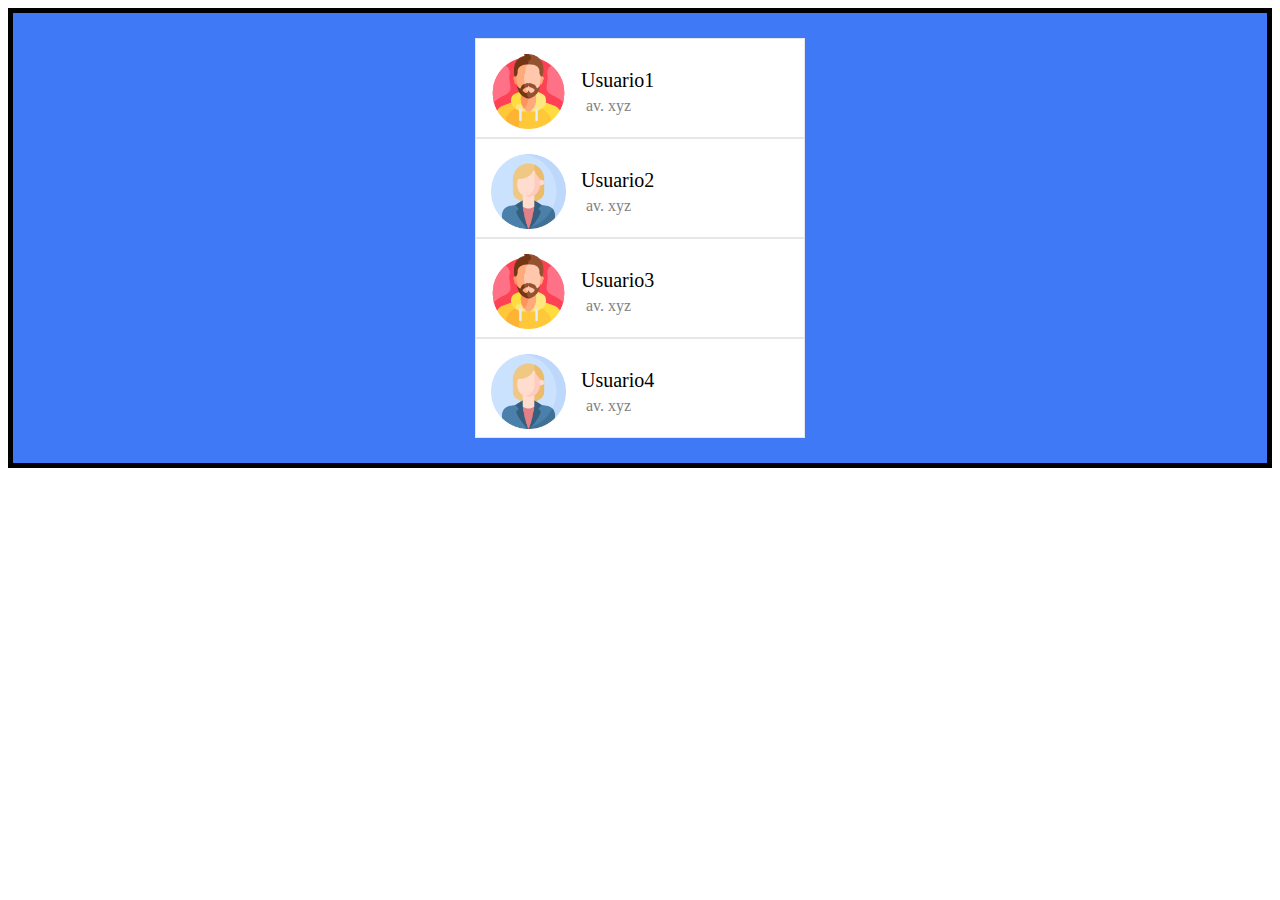
<file: html-e-css/exercicio-05/index.html>
<!DOCTYPE html>
<html>
    <head>
        <meta charset="utf-8">
        <title> Users  </title>
        <link rel="stylesheet" href="css/styles.css"/>

    </head>
    <body>
        <div class="container">
            <div class="user">
                <div class="image">
                    <img src="images/man.png" width="75px">
                </div>
                <div class="descricao">
                    <div class="nome">
                        Usuario1
                    </div>
                    <div class="endereco">
                        av. xyz
                    </div>

                </div>
                
            </div>
            <div class="user">
                <div class="image">
                    <img src="images/woman.png" width="75px">
                </div>
                <div class="descricao">
                    <div class="nome">
                        Usuario2
                    </div>
                    <div class="endereco">
                        av. xyz
                    </div>

                </div>
            </div>
            <div class="user">
                <div class="image">
                    <img src="images/man.png" width="75px">
                </div>
                <div class="descricao">
                    <div class="nome">
                        Usuario3
                    </div>
                    <div class="endereco">
                        av. xyz
                    </div>

                </div>
            </div>
            <div class="user">
                <div class="image">
                    <img src="images/woman.png" width="75px">
                </div>
                <div class="descricao">
                    <div class="nome">
                        Usuario4
                    </div>
                    <div class="endereco">
                        av. xyz
                    </div>

                </div>
            </div>
        </div>
    </body>
</html>
</file>
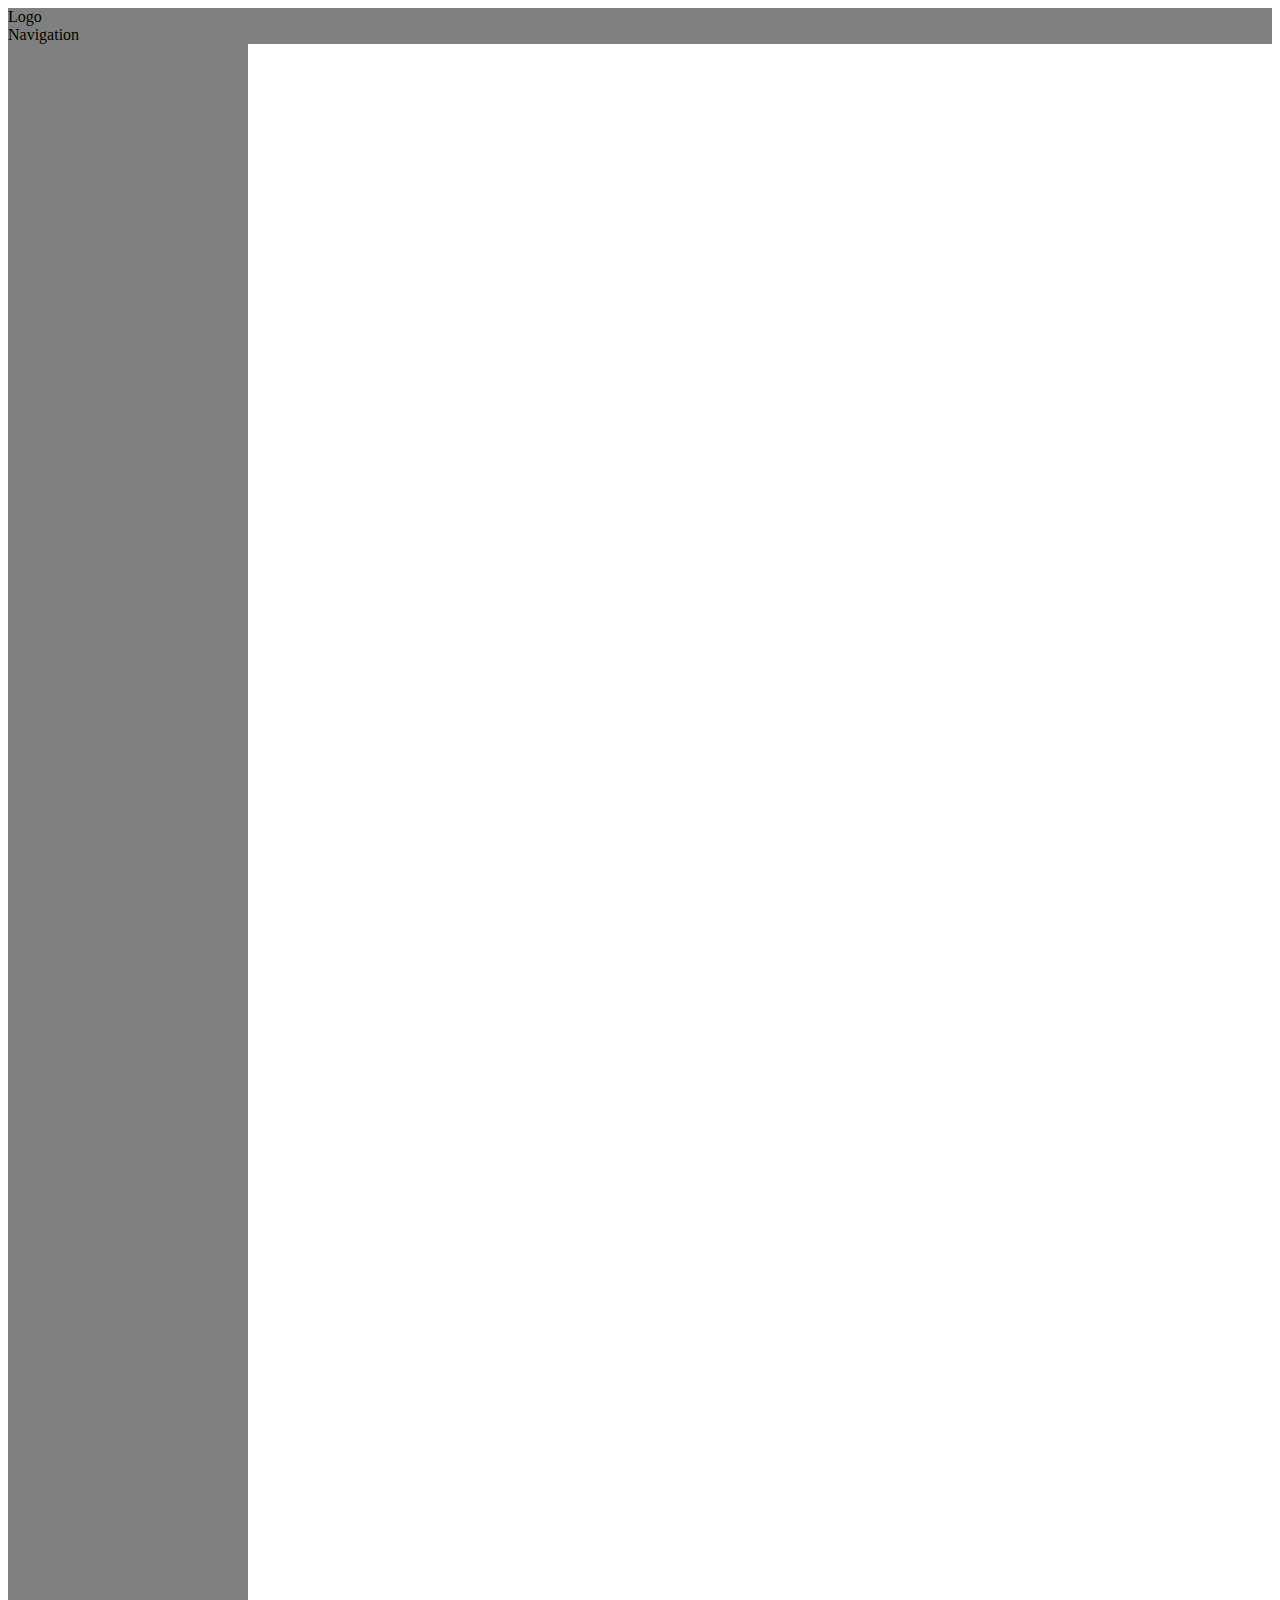
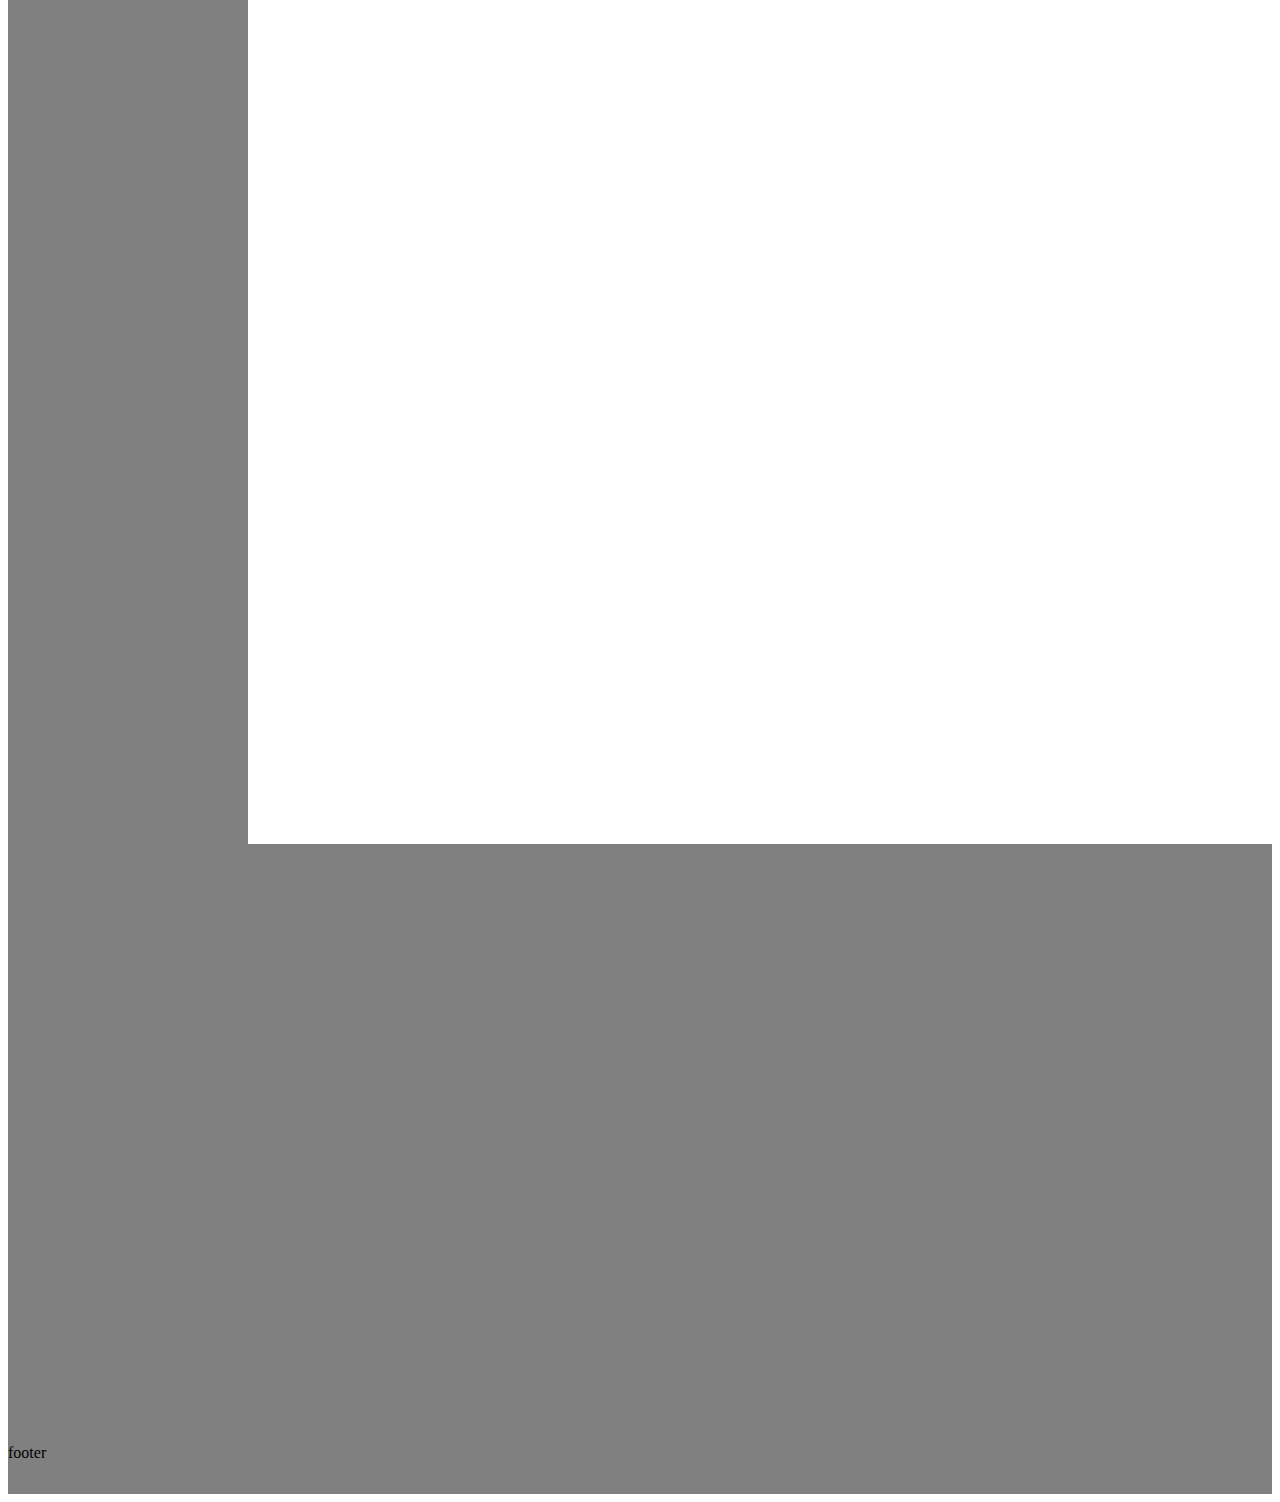
<file: html-e-css/teste/index.html>
<!DOCTYPE html>
<html lang="pt-br">
<head>
    <meta charset="UTF-8">
    <meta http-equiv="X-UA-Compatible" content="IE=edge">
    <meta name="viewport" content="width=device-width, initial-scale=1.0">
    <link href="https://cdn.jsdelivr.net/npm/bootstrap@5.0.2/dist/css/bootstrap.min.css" rel="stylesheet" integrity="sha384-EVSTQN3/azprG1Anm3QDgpJLIm9Nao0Yz1ztcQTwFspd3yD65VohhpuuCOmLASjC" crossorigin="anonymous">
    <link rel='stylesheet' href="./css/styles.css">
    <title>Document</title>
</head>
<body>

    <div class="container">
        <div class="row my-2 cor">
            <div class="col-6 py-4">Logo</div>
            <div class="col-6 py-4">Navigation</div>
        </div>
        <div class="row my-3">
            <div class="col-3 my-2">
                <div class="col-12 mx-2 cor bloco"></div>
            </div>
            <div class="col-3 my-2">
                <div class="col-12 mx-2 cor bloco"></div>
            </div>
            <div class="col-3 my-2">
                <div class="col-12 mx-2 cor bloco"></div>
            </div>
            <div class="col-3 my-2">
                <div class="col-12 mx-2 cor bloco"></div>
            </div>
            <div class="col-3 my-2">
                <div class="col-12 mx-2 cor bloco"></div>
            </div>
            <div class="col-3 my-2">
                <div class="col-12 mx-2 cor bloco"></div>
            </div>
            <div class="col-3 my-2">
                <div class="col-12 mx-2 cor bloco"></div>
            </div>
            <div class="col-3 my-2">
                <div class="col-12 mx-2 cor bloco"></div>
            </div>
            <div class="col-3 my-2">
                <div class="col-12 mx-2 cor bloco"></div>
            </div>
            <div class="col-3 my-2">
                <div class="col-12 mx-2 cor bloco"></div>
            </div>
            <div class="col-3 my-2">
                <div class="col-12 mx-2 cor bloco"></div>
            </div>
            <div class="col-3 my-2">
                <div class="col-12 mx-2 cor bloco"></div>
            </div>
            <div class="col-3 my-2">
                <div class="col-12 mx-2 cor bloco"></div>
            </div>
            <div class="col-3 my-2">
                <div class="col-12 mx-2 cor bloco"></div>
            </div>
            <div class="col-3 my-2">
                <div class="col-12 mx-2 cor bloco"></div>
            </div>
            <div class="col-3 my-2">
                <div class="col-12 mx-2 cor bloco"></div>
            </div>

        </div>
        <div class="row">
            <div class="col-4 my-2">
                <div class="col-12 mx-1 cor box box1"></div>
            </div>
            <div class="col-4 my-2">
                <div class="col-12 mx-1 cor box box2"></div>
            </div>
            <div class="col-4 my-2">
                <div class="col-12 mx-1 cor box box3"></div>
            </div>
        </div>

        <div class="row">
            <div class="col-12 fim cor my-2">
                footer
            </div>
        </div>
        
    </div>


    <script src="https://cdn.jsdelivr.net/npm/bootstrap@5.0.2/dist/js/bootstrap.bundle.min.js"
    integrity="sha384-MrcW6ZMFYlzcLA8Nl+NtUVF0sA7MsXsP1UyJoMp4YLEuNSfAP+JcXn/tWtIaxVXM"
    crossorigin="anonymous"></script>
    
</body>
</html>
</file>
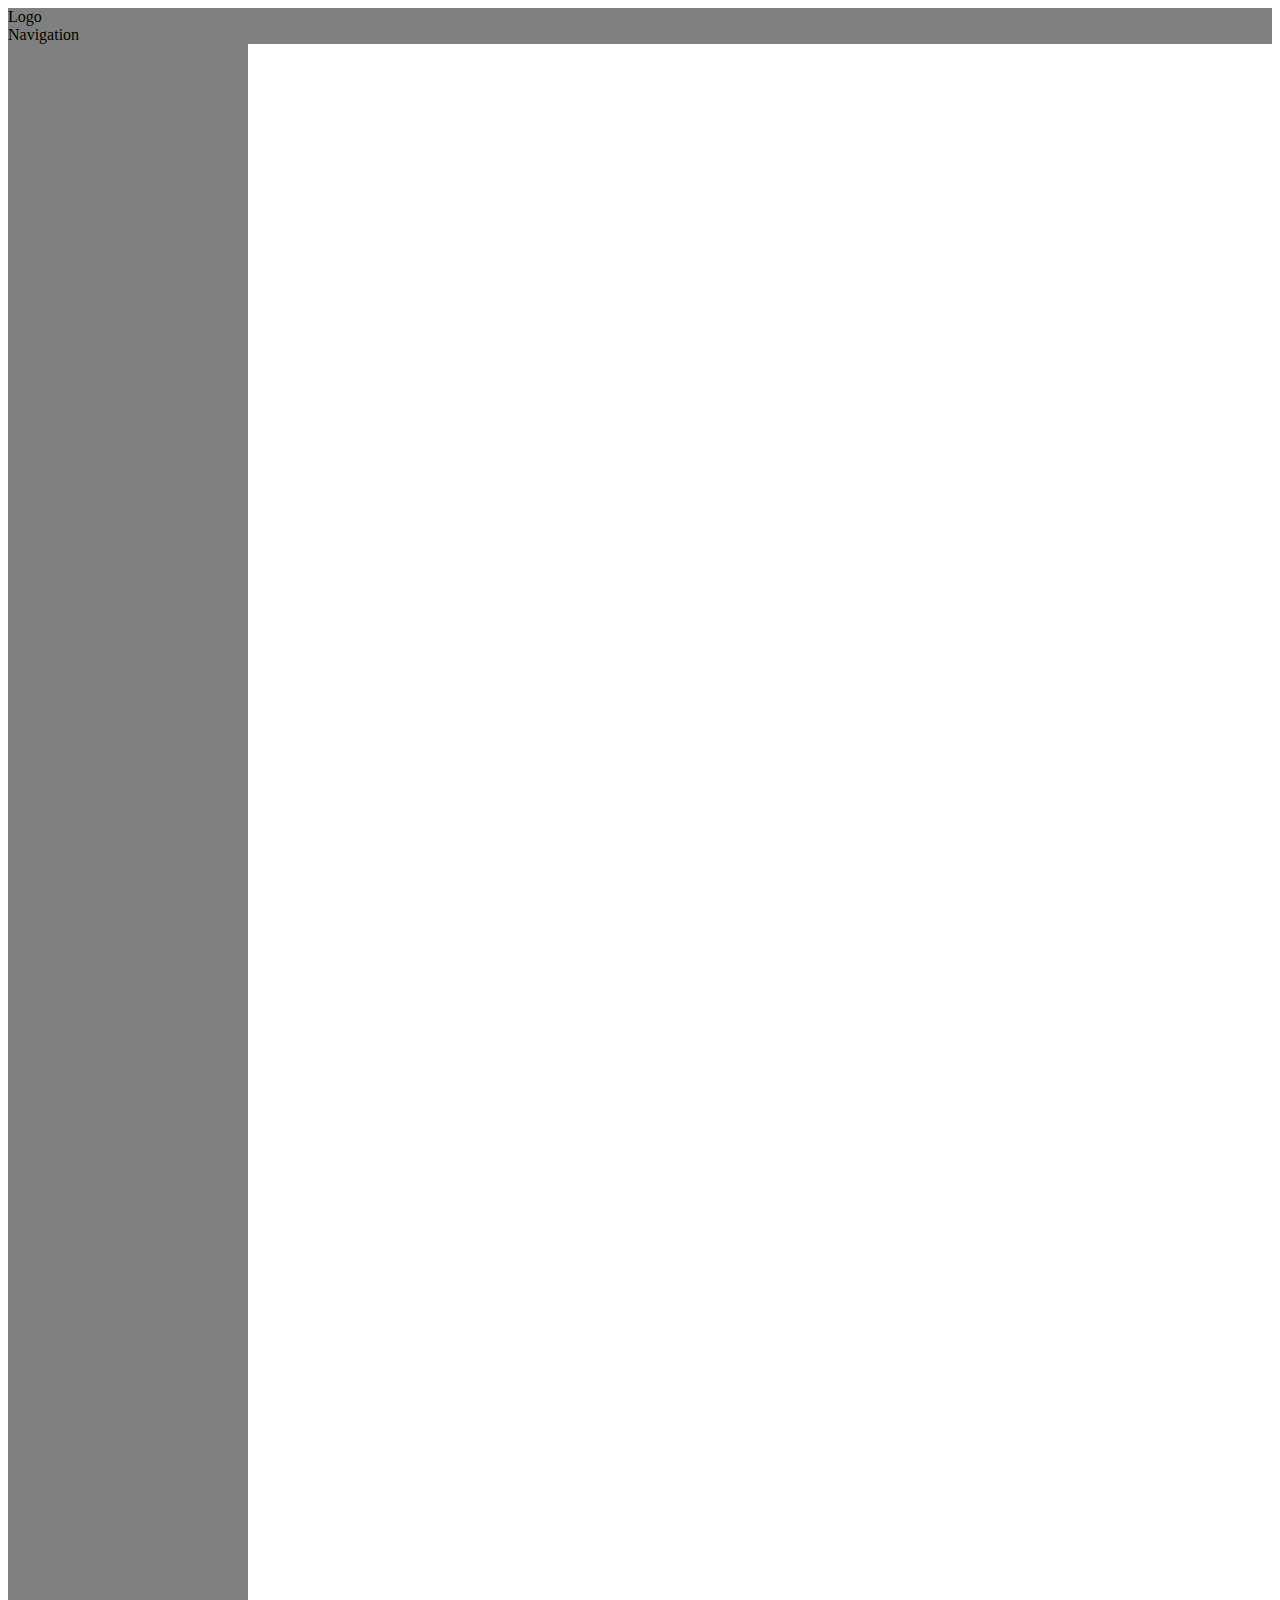
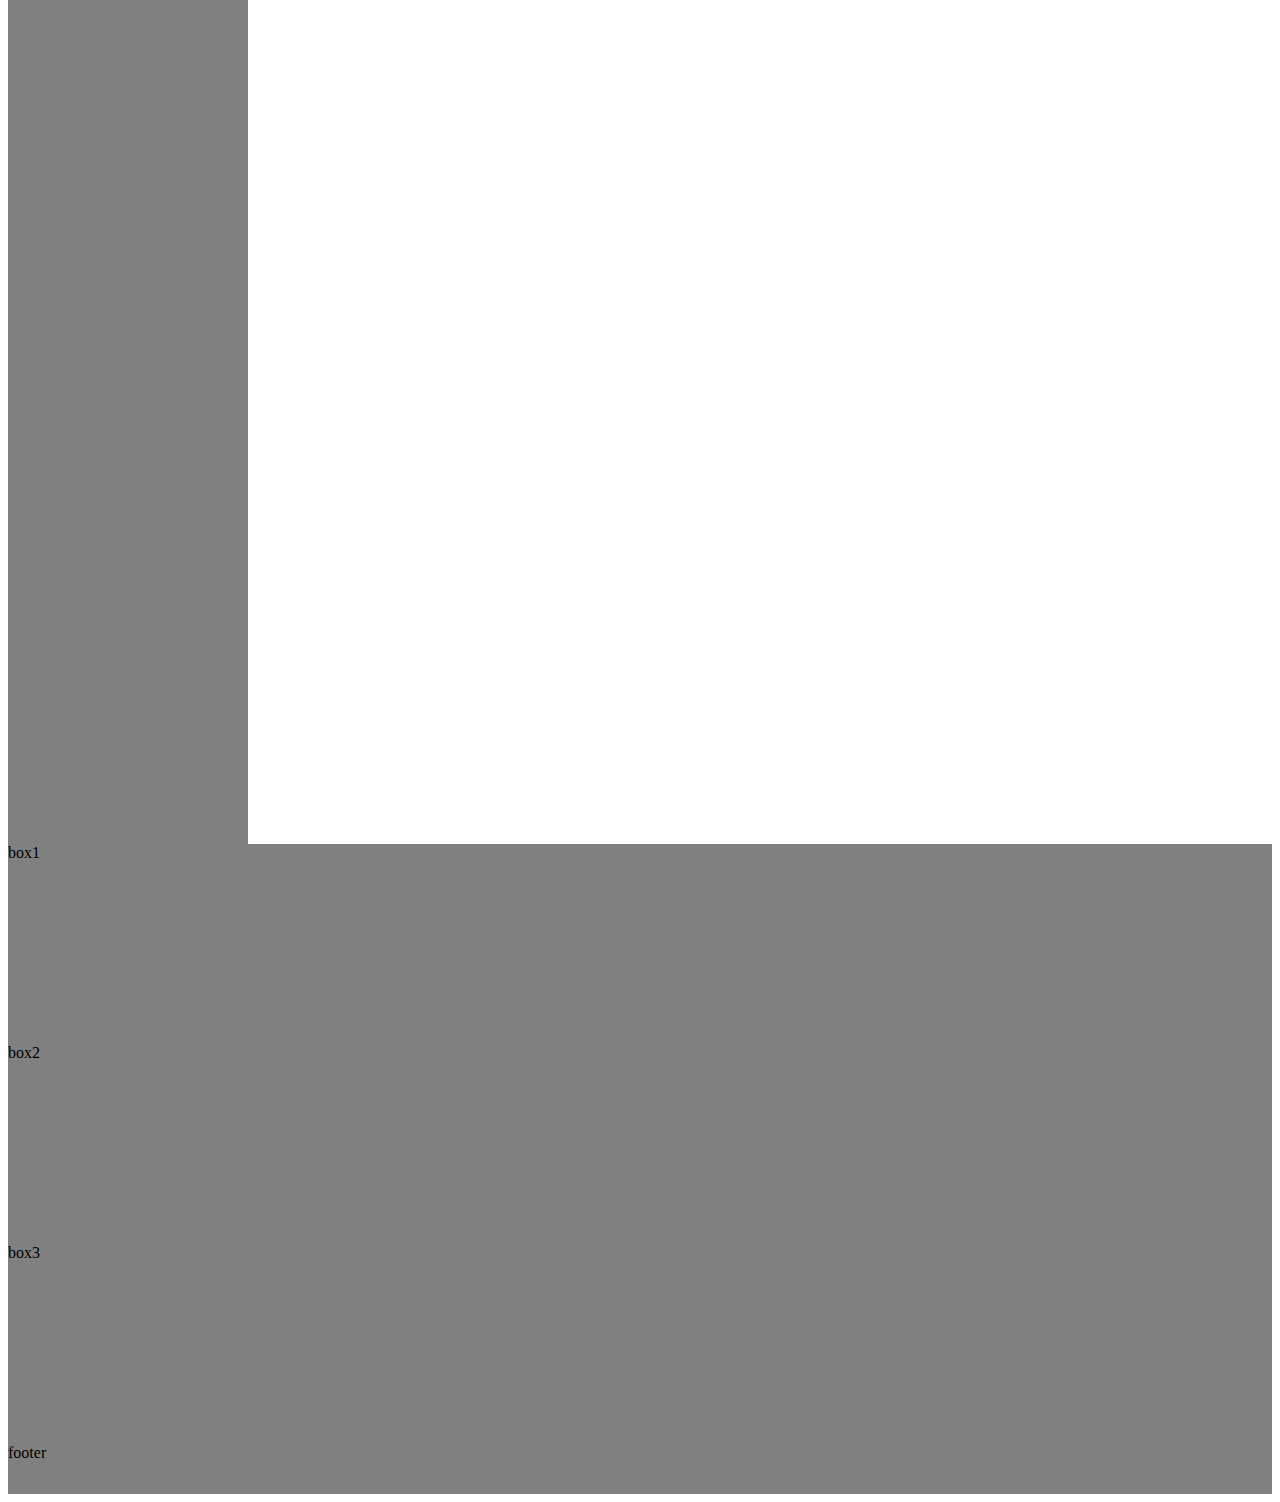
<file: prova_front_sexta_turma/exercicio_1/index.html>
<!DOCTYPE html>
<html lang="pt-br">
<head>
    <meta charset="UTF-8">
    <meta http-equiv="X-UA-Compatible" content="IE=edge">
    <meta name="viewport" content="width=device-width, initial-scale=1.0">
    <link href="https://cdn.jsdelivr.net/npm/bootstrap@5.0.2/dist/css/bootstrap.min.css" rel="stylesheet" integrity="sha384-EVSTQN3/azprG1Anm3QDgpJLIm9Nao0Yz1ztcQTwFspd3yD65VohhpuuCOmLASjC" crossorigin="anonymous">
    <link rel='stylesheet' href="./css/styles.css">
    <title>Document</title>
</head>
<body>

    <div class="container">
        <div class="row my-2 cor">
            <div class="col-6 py-4">Logo</div>
            <div class="col-6 py-4">Navigation</div>
        </div>
        <div class="row my-3">
            <div class="col-3 my-2">
                <div class="col-12 mx-2 cor bloco"></div>
            </div>
            <div class="col-3 my-2">
                <div class="col-12 mx-2 cor bloco"></div>
            </div>
            <div class="col-3 my-2">
                <div class="col-12 mx-2 cor bloco"></div>
            </div>
            <div class="col-3 my-2">
                <div class="col-12 mx-2 cor bloco"></div>
            </div>
            <div class="col-3 my-2">
                <div class="col-12 mx-2 cor bloco"></div>
            </div>
            <div class="col-3 my-2">
                <div class="col-12 mx-2 cor bloco"></div>
            </div>
            <div class="col-3 my-2">
                <div class="col-12 mx-2 cor bloco"></div>
            </div>
            <div class="col-3 my-2">
                <div class="col-12 mx-2 cor bloco"></div>
            </div>
            <div class="col-3 my-2">
                <div class="col-12 mx-2 cor bloco"></div>
            </div>
            <div class="col-3 my-2">
                <div class="col-12 mx-2 cor bloco"></div>
            </div>
            <div class="col-3 my-2">
                <div class="col-12 mx-2 cor bloco"></div>
            </div>
            <div class="col-3 my-2">
                <div class="col-12 mx-2 cor bloco"></div>
            </div>
            <div class="col-3 my-2">
                <div class="col-12 mx-2 cor bloco"></div>
            </div>
            <div class="col-3 my-2">
                <div class="col-12 mx-2 cor bloco"></div>
            </div>
            <div class="col-3 my-2">
                <div class="col-12 mx-2 cor bloco"></div>
            </div>
            <div class="col-3 my-2">
                <div class="col-12 mx-2 cor bloco"></div>
            </div>

        </div>
        <div class="row">
            <div class="col-4 my-2">
                <div class="col-12 mx-1 cor box box1">box1</div>
            </div>
            <div class="col-4 my-2">
                <div class="col-12 mx-1 cor box box2">box2</div>
            </div>
            <div class="col-4 my-2">
                <div class="col-12 mx-1 cor box box3">box3</div>
            </div>
        </div>

        <div class="row">
            <div class="col-12 fim cor my-2">
                footer
            </div>
        </div>
        
    </div>


    <script src="https://cdn.jsdelivr.net/npm/bootstrap@5.0.2/dist/js/bootstrap.bundle.min.js"
    integrity="sha384-MrcW6ZMFYlzcLA8Nl+NtUVF0sA7MsXsP1UyJoMp4YLEuNSfAP+JcXn/tWtIaxVXM"
    crossorigin="anonymous"></script>
    
</body>
</html>
</file>
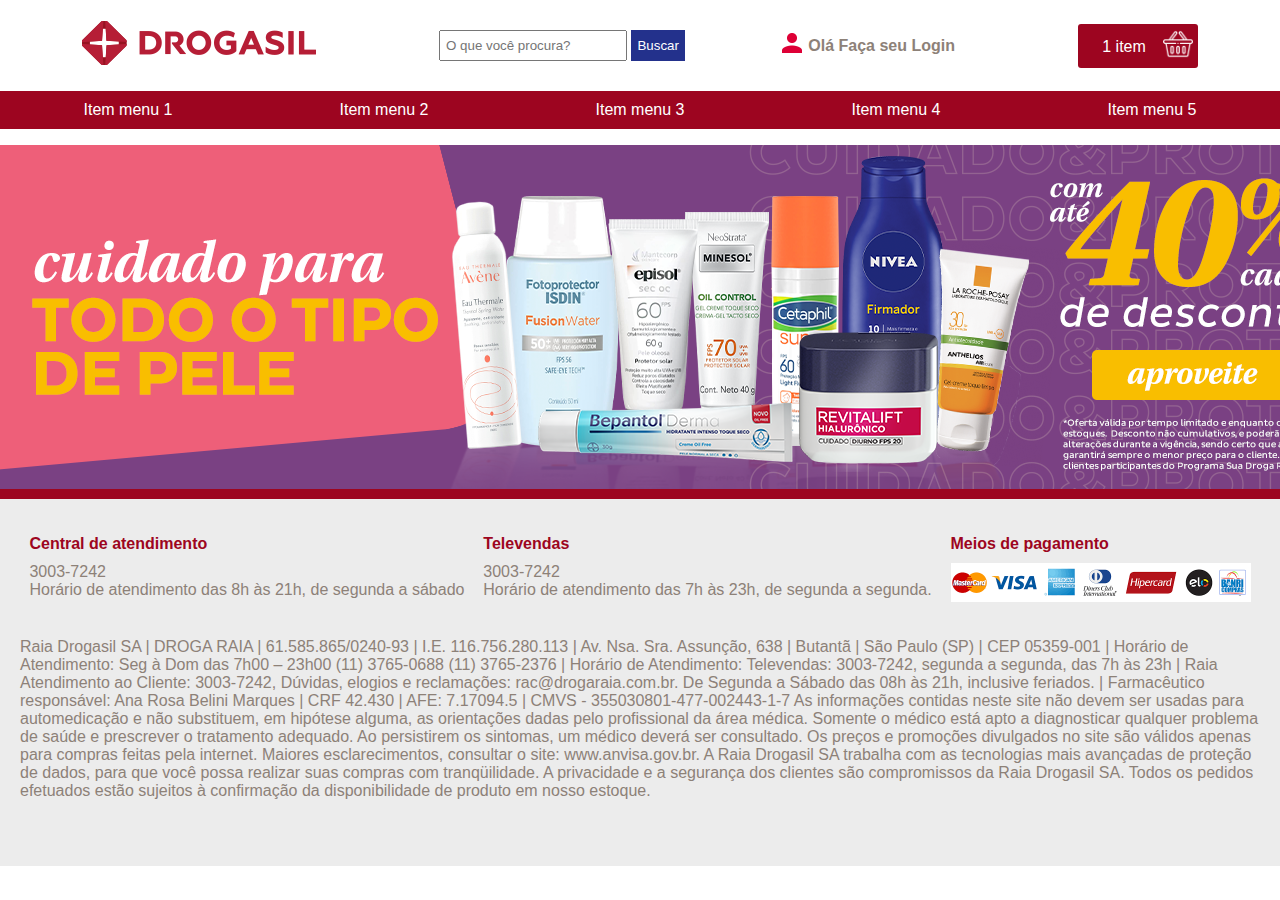
<file: prova_front_sexta_turma/exercicio_3/index.html>
<!DOCTYPE html>
<html lang="pt-br">
<head>
    <meta charset="UTF-8">
    <title>Famácia Online</title>
    <link rel="stylesheet" href="css/styles.css">
    <link rel="icon" href="imagens_drogasil/icone-favorito.png" />

    <link rel="stylesheet" href="css/owl/owl.carousel.min.css">
    <link rel="stylesheet" href="css/owl/owl.theme.default.min.css">
</head>
<body>
    <header>
        <div class="logo">
            <img src="imagens_drogasil/logo.png" alt="" />
        </div>
        <div class="search">
            <form>
                <input placeholder="O que você procura?" type="text">
                <button type="submit">Buscar</button>
            </form> 
        </div>
        <div class="login">
            <a href="https://www.drogaraia.com.br/customer/account/login/">Olá Faça seu Login</a>
        </div>
        <div class="cart">
            <span>1 item</span>
            <img src="images/header/basket.png" alt="">
        </div>
    </header>
    <nav>
        <ul class="lista">
            <li>Item menu 1</li>
            <li>Item menu 2</li>
            <li>Item menu 3</li>
            <li>Item menu 4</li>
            <li>Item menu 5</li>
        </ul>
    </nav>
    <div class="content">
        <div id="container_banners">
            <div class="owl-carousel owl-theme">
                <div class="item"><a href="#"><img src="images/banners/banner_1.png"></a></div>
                <div class="item"><a href="#"><img src="images/banners/banner_2.png"></a></div>
                <div class="item"><a href="#"><img src="images/banners/banner_3.png"></a></div>
            </div>
        </div>
        <!-- <div id="container_banners">
            <ul>
                <li><a href="#"><img src="images/banners/banner_1.png"></a></li>
                <li><a href="#"><img src="images/banners/banner_2.png"></a></li>
                <li><a href="#"><img src="images/banners/banner_3.png"></a></li>
            </ul>
            <button class="prev" onclick="home.movePrev()">&lt;</button>
            <button class="next" onclick="home.moveNext()">&gt;</button>
        </div> -->
    </div>
    <footer>
        <div class="info">
            <ul>
                <li class="title">Central de atendimento</li>
                <li>3003-7242</li>
                <li>Horário de atendimento das 8h às 21h, de segunda a sábado</li>
            </ul>
            <ul>
                <li class="title">Televendas</li>
                <li>3003-7242</li>
                <li>Horário de atendimento das 7h às 23h, de segunda a segunda.</li>
            </ul>
            <ul>
                <li class="title">Meios de pagamento</li>
                <li><img src="images/footer/pagamento.png" width="300px"/></li>
            </ul>
        </div>
        <p>
            Raia Drogasil SA | DROGA RAIA | 61.585.865/0240-93 | I.E. 116.756.280.113 | Av. Nsa. Sra. Assunção, 638 | Butantã | São Paulo (SP) | CEP 05359-001 | Horário de Atendimento: Seg à Dom das 7h00 – 23h00 (11) 3765-0688 (11) 3765-2376 | Horário de Atendimento: Televendas: 3003-7242, segunda a segunda, das 7h às 23h | Raia Atendimento ao Cliente: 3003-7242, Dúvidas, elogios e reclamações: rac@drogaraia.com.br. De Segunda a Sábado das 08h às 21h, inclusive feriados. | Farmacêutico responsável: Ana Rosa Belini Marques | CRF 42.430 | AFE: 7.17094.5 | CMVS - 355030801-477-002443-1-7 As informações contidas neste site não devem ser usadas para automedicação e não substituem, em hipótese alguma, as orientações dadas pelo profissional da área médica. Somente o médico está apto a diagnosticar qualquer problema de saúde e prescrever o tratamento adequado. Ao persistirem os sintomas, um médico deverá ser consultado. Os preços e promoções divulgados no site são válidos apenas para compras feitas pela internet. Maiores esclarecimentos, consultar o site: www.anvisa.gov.br. A Raia Drogasil SA trabalha com as tecnologias mais avançadas de proteção de dados, para que você possa realizar suas compras com tranqüilidade. A privacidade e a segurança dos clientes são compromissos da Raia Drogasil SA. Todos os pedidos efetuados estão sujeitos à confirmação da disponibilidade de produto em nosso estoque.
        </p>
    </footer>

    <script src="js/vendors/jquery.min.js"></script>
    <script src="js/owl/owl.carousel.min.js"></script>
    <script src="js/app.js"></script>
</body>
</html>
</file>
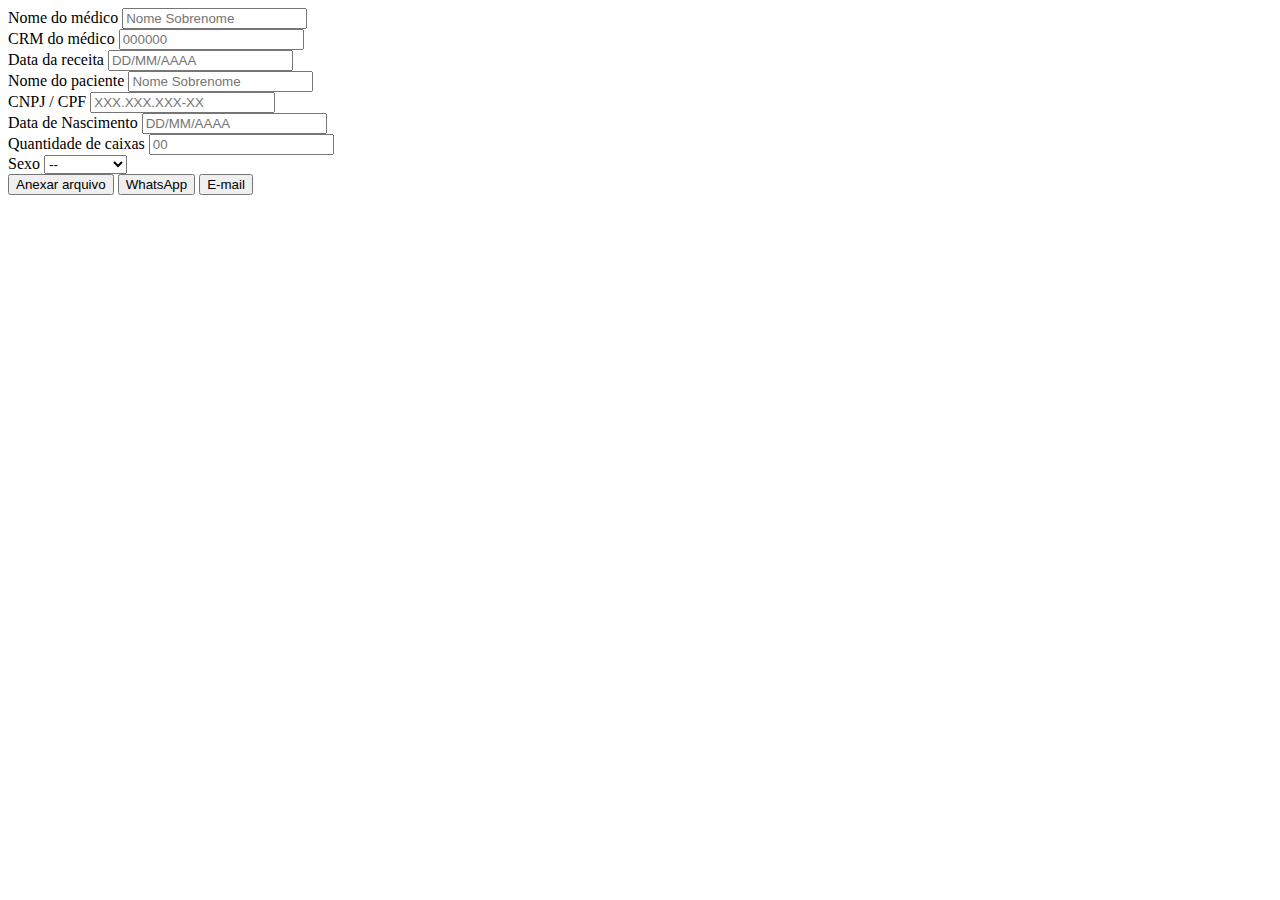
<file: prova_front_sexta_turma/exercicio_4/index.html>
<!DOCTYPE html>
<html lang="pt-br">
<head>
    <meta charset="UTF-8">
    <meta http-equiv="X-UA-Compatible" content="IE=edge">
    <meta name="viewport" content="width=device-width, initial-scale=1.0">
    <link href="https://cdn.jsdelivr.net/npm/bootstrap@5.0.2/dist/css/bootstrap.min.css" rel="stylesheet" integrity="sha384-EVSTQN3/azprG1Anm3QDgpJLIm9Nao0Yz1ztcQTwFspd3yD65VohhpuuCOmLASjC" crossorigin="anonymous">
    <link rel='stylesheet' href="./css/styles.css">

    <title>Document</title>
</head>
<body>

    

    <div class="container">
        <form id="form-aula" class="row" name="form-cadastro" action="https://www.google.com.br">

                <div class="row">
                    <div class="form-group col-md-7">
                        <label for="inputNomeM" class="form-label">Nome do médico</label>
                        <input type="text" class="form-control" id="inputNomeM" placeholder="Nome Sobrenome">
                        <div class="erro-nomeM erro">Nome inválido</div>
                        <div class="sucesso-nomeM sucesso">OK</div>
                    </div>
                    <div class="form-group col-md-3">
                        <label for="campo2">CRM do médico</label>
                        <input type="text" class="form-control" name="customer['cpf_cnpj']" id="inputcampo2" placeholder="000000">
                        <div class="erro-crm erro">CRM inválido</div>
                        <div class="sucesso-crm sucesso">OK</div>
                    </div>
                    
                    <div class="form-group col-md-2">
                        <label for="campo3">Data da receita</label>
                        <input type="text" class="form-control" name="customer['birthdate']" id="inputcampo3" placeholder="DD/MM/AAAA">
                        <div class="erro-datar erro">Data inválida</div>
                        <div class="sucesso-datar sucesso">OK</div>
                    </div>
                </div>
                <div class="row">
                    <div class="form-group col-md-7">
                        <label for="inputNome" class="form-label">Nome do paciente</label>
                        <input type="text" class="form-control" id="inputNome" placeholder="Nome Sobrenome">
                        <div class="erro-nome erro">Nome inválido</div>
                        <div class="sucesso-nome sucesso">OK</div>
                    </div>
                    <div class="form-group col-md-3">
                        <label for="campo4">CNPJ / CPF</label>
                        <input type="text" class="form-control" name="customer['cpf_cnpj']" id="inputcampo4" placeholder="XXX.XXX.XXX-XX">
                        <div class="erro-cpf erro">CNPJ / CPF inválido</div>
                        <div class="sucesso-cpf sucesso">OK</div>
                    </div>
                    
                    <div class="form-group col-md-2">
                        <label for="campo5">Data de Nascimento</label>
                        <input type="text" class="form-control" name="customer['birthdate']" id="inputcampo5" placeholder="DD/MM/AAAA">
                        <div class="erro-datan erro">Data inválida</div>
                        <div class="sucesso-datan sucesso">OK</div>
                    </div>
                </div>
                <div class="row">
                    <div class="form-group col-md-2">
                        <label for="campo6">Quantidade de caixas</label>
                        <input type="text" class="form-control" name="customer['municipio']" id="inputcampo6" placeholder="00">
                        <div class="erro-qtd erro">Quantidade inválida</div>
                        <div class="sucesso-qtd sucesso">OK</div>
                    </div>
                    <div class="form-group col-2">
                        <label for="campo7">Sexo</label>
                        <select class="form-select select-custom" aria-label="Default select example">
                            <option value="0">--</option>
                            <option value="M">Masculino</option>
                            <option value="F">Feminino</option>
                            <option value="O">Outro</option>
                            
                            
                        </select>
                        <div class="erro-sexo erro">Selecione seu sexo</div>
                        <div class="sucesso-sexo sucesso">OK</div>
                    </div>
                    
                </div>
            
                <div class="row">
                    <div class="col-md-12 my-3">
                        <button type="submit" class="btn btn-primary">Anexar arquivo</button>
                        <button type="submit" class="btn btn-success">WhatsApp</button>
                        <button type="submit" class="btn btn-info">E-mail</button>
                    </div>
                    
            
                </div>

        </form>
    </div>

    


    

 
    <script src="https://cdn.jsdelivr.net/npm/bootstrap@5.0.2/dist/js/bootstrap.bundle.min.js"
    integrity="sha384-MrcW6ZMFYlzcLA8Nl+NtUVF0sA7MsXsP1UyJoMp4YLEuNSfAP+JcXn/tWtIaxVXM"
    crossorigin="anonymous"></script>
    <script src="./app.js"></script>
</body>
</html>
</file>
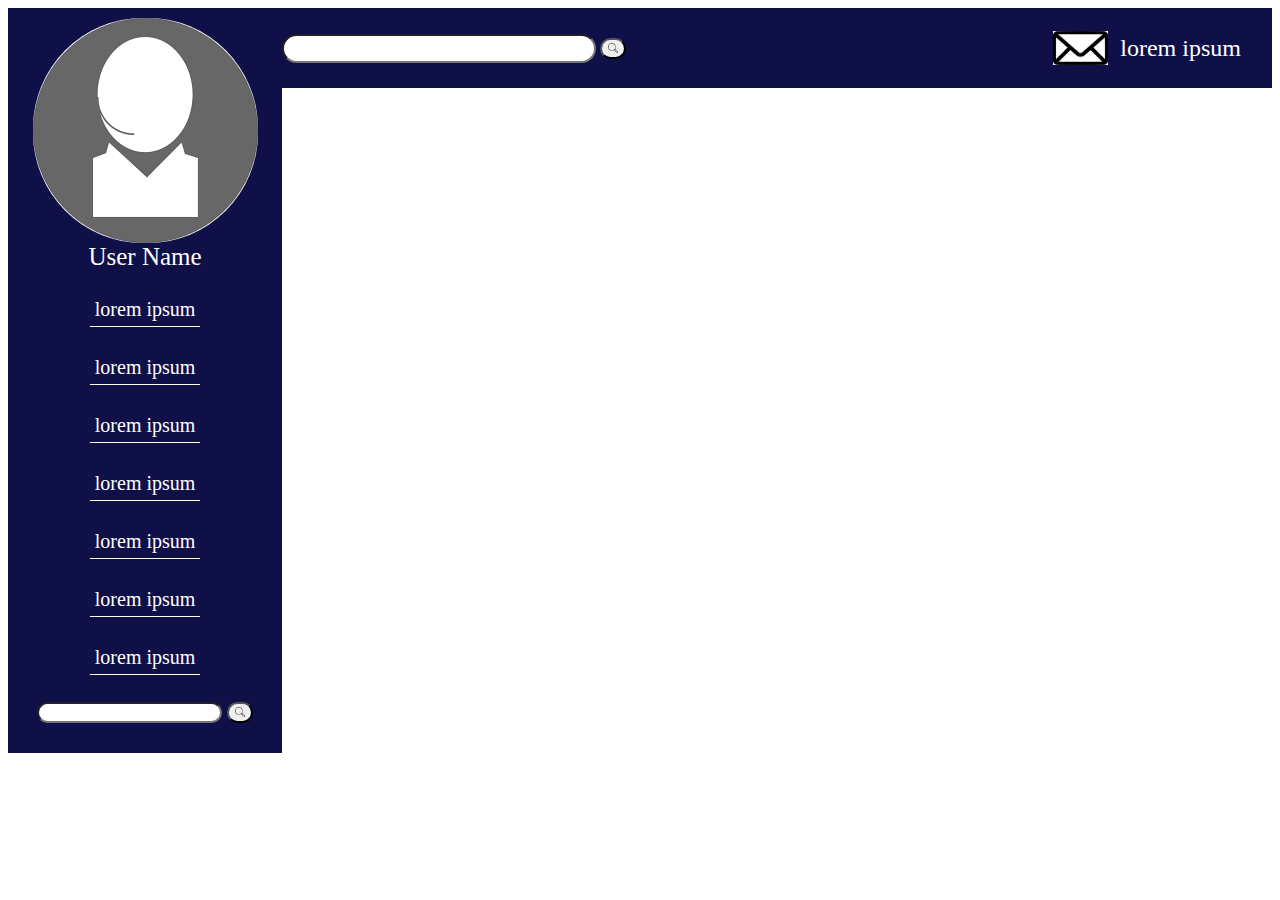
<file: prova_front_sexta_turma/exercicio_5/index.html>
<!DOCTYPE html>
<html lang="pt-br">
<head>
    <meta charset="UTF-8">
    <meta http-equiv="X-UA-Compatible" content="IE=edge">
    <meta name="viewport" content="width=device-width, initial-scale=1.0">
    <title>Document</title>
    <link rel='stylesheet' href="./css/styles.css">
</head>
<body>
    <div class="bloco">
        <div class="menu">

            <div class="perfil"><img class="img-user" src="./images/login (1).png" alt="">User Name</div>
            
            <li><a href="">lorem ipsum</a></li>
            <li><a href="">lorem ipsum</a></li>
            <li><a href="">lorem ipsum</a></li>
            <li><a href="">lorem ipsum</a></li>
            <li><a href="">lorem ipsum</a></li>
            <li><a href="">lorem ipsum</a></li>
            <li><a href="">lorem ipsum</a></li>

            <div class="busca-menu">
                <form action="">
                    <input class="menu-busca" type="text">
                    <button type="submit" class="btn"><img src="./images/magnify.png" width="10px"></button>
                </form>

            </div>

            
        
        </div>
        

        <div class="navbar">
            <div class="busca-nav">
                <form action="">
                    <input class="nav-busca" type="text">
                    <button type="submit" class="btn"><img src="./images/magnify.png" width="10px"></button>
                </form>

            </div>
            <div class="msg">
                <img src="./images/mail.png" width="55px">
                lorem ipsum
            </div>
        </div>
    </div>
    
</body>
</html>
</file>
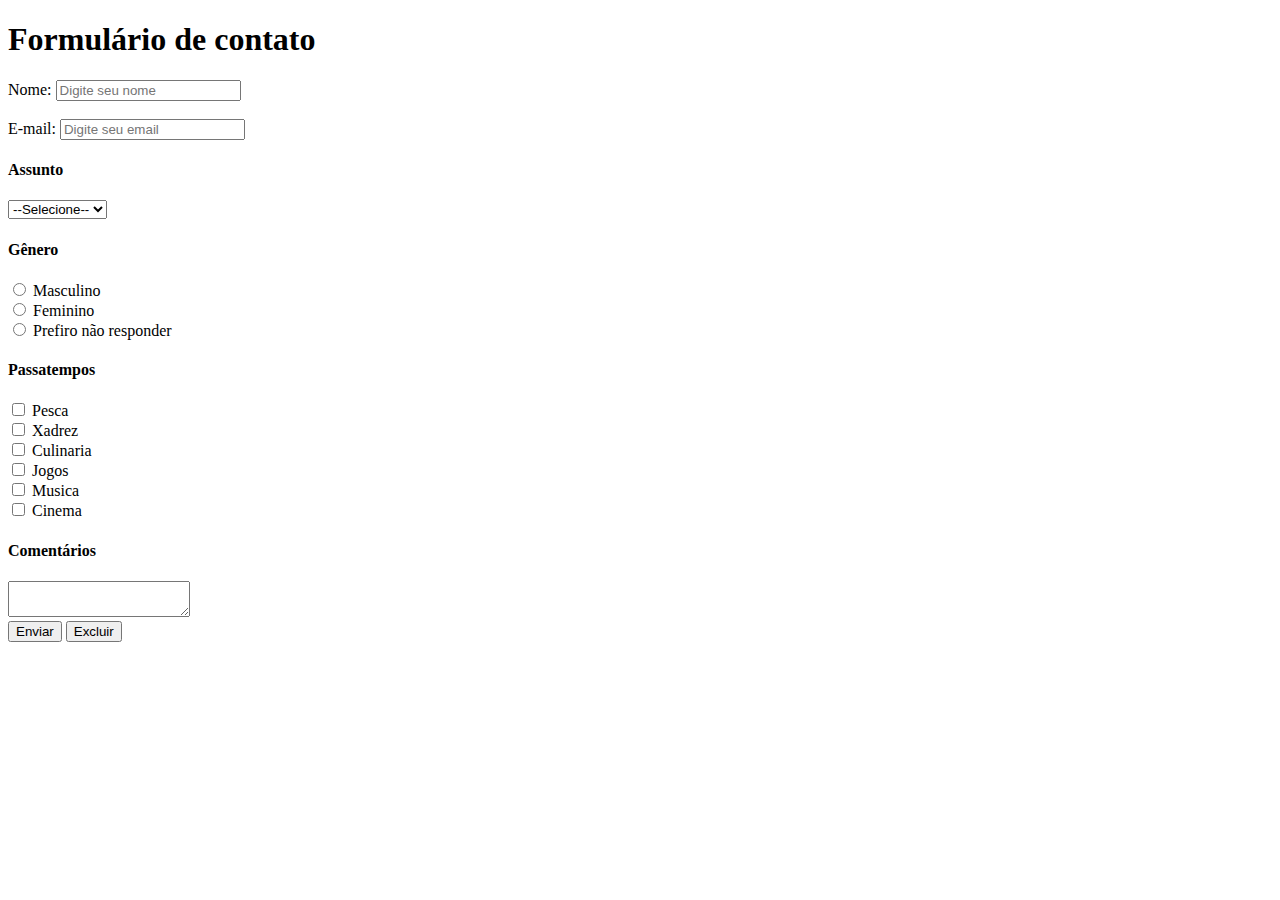
<file: html-e-css/exercicio-02/contato.html>
<!DOCTYPE html>
<html>
    <head>
        <meta charset="utf-8">
        <title> Formulário de Contato  </title>
        <link rel="stylesheet" href="css/styles.css"/>

    </head>
    <body>
        <h1>Formulário de contato</h1>
        <form>
            <label for="nomeId">Nome:</label>
            <input type="text" name="nome" id="nomeId" placeholder="Digite seu nome" required/>
            <br>
            <br>
            <label for="emailId">E-mail:</label>
            <input type="email" name="email" id="emailId" placeholder="Digite seu email" required/>
            

            <h4>Assunto</h4>
            <select name="assunto" required>
                <option value="">--Selecione--</option>
                <option value="sugestao">Seugestão</option>
                <option value="reclamacao">Reclamação</option>
                <option value="ajuda">Ajuda</option>
            </select>

            <h4>Gênero</h4>
            <input type="radio" id="masculinoid" name="genero" value="Masculino"/>
            <label for="masculinoid">Masculino</label>
            <br>

            <input type="radio" id="femininoid" name="genero" value="Feminino"/>
            <label for="femininoid">Feminino</label>
            <br>

            <input type="radio" id="naorespndeid" name="genero" value="Prefiro não responder"/>
            <label for="naorespndeid">Prefiro não responder</label>
            <br>

            <h4>Passatempos</h4>
            <input type="checkbox" id="pescaid" name="passatempos" value="Pesca"/>
            <label for="pescaid">Pesca</label>
            <br>

            <input type="checkbox" id="xadrezid" name="passatempos" value="Xadrez"/>
            <label for="xadrezid">Xadrez</label>
            <br>

            <input type="checkbox" id="culinariaid" name="passatempos" value="Culinaria"/>
            <label for="culinariaid">Culinaria</label>
            <br>

            <input type="checkbox" id="jogosid" name="passatempos" value="Jogos"/>
            <label for="jogosid">Jogos</label>
            <br>

            <input type="checkbox" id="musicaid" name="passatempos" value="Musica"/>
            <label for="musicaid">Musica</label>
            <br>

            <input type="checkbox" id="cinemaid" name="passatempos" value="Cinema"/>
            <label for="cinemaid">Cinema</label>
            <br>

            <h4>Comentários</h4>
            <textarea name="comentario"></textarea>
            <br>
            
            <button type="submit">Enviar</button>
            <button type="reset">Excluir</button>
            <br>

        </form>

    </body>
</html>
</file>
<file: bootstrap/css/styles.css>
header {
    color: white;
    background-color: #131921;
    font-size: 15px;
}


.logo-amazon:hover {
    border: 1px solid white;
}
.logo-amazon {
    box-sizing: border-box;
    padding-top: 15px;
}

.endereco:hover {
    border: 1px solid white;
}

.pedidos:hover {
    border: 1px solid white;
}


.lgn-user:hover {
    border: 1px solid white;
}

.btn-search {
    background-color: orange;
    
}

.lgn-user {
    font-size: 14px;
}

.pedidos {
    font-size: 14px;
}

.carrinho:hover {
    border: 1px solid white;

}

.nav-link:hover {
    border: 1px solid white;
}

.navbar {
    background-color: #232f3e;
    color: white;
    font-size: 16px;
    height: 45px;

}

.searchDiv form div input {
    padding: 10px;
    border-radius: 3px 0px 0px 3px;
    height: 40px;
    width: 100%;
}
.searchDiv form div button {
    height: 40px;
    border: 0;
    width: 60px;
    border-radius: 0px 3px 3px 0px;
}

footer {
    background-color: #232f3e;
    color: white;
}
.voltar-topo {
    background-color: #37475a;
    color: white;
    padding: 15px;
}

a:link {
    color: white;
    background-color: transparent;
    text-decoration: none;
}

a:visited {
    color: white;
    background-color: transparent;
    text-decoration: none;
 }
 
 .endereco-footer {
     background-color: #131a22;
 }

 ul {
    list-style-type:none
 }

 .btn-todos {
     background-color: #232f3e;
     color: white;
     text-decoration: none;
     border: none;

     
 }

 .btn-todos:hover {
    border: 1px solid white;
 }

 .endereco-footer {
     font-size: 14px;
 }
 .link-caixa {
    color: black !important; 
}

.caixa {
    
    height: 450px;
    padding-left: 15px;
    padding-right: 15px;
    background-color: white;
    margin: 10px;
}

.titulo-caixa {
    font-size: 22px;
    font-weight: bold;
    padding: 10px 20px 10px;
}

body {
    background-color: lavender !important;
}

.echo-dot {
    padding-top: 60px;
}

.echo-desc {
    font-size: 15px;
}
.echo-preco {
    font-size: 24px;
    font-weight: bold;
}

.responsive {
    width: 100%;
    height: auto;
    max-height: 120px;
  }

.responsive-img-lg {
    width: 100%;
    height: auto;
    max-width: 260px;
}

  @media screen and (max-width: 376px) {
    .produtos {
      font-size: 10px;
    }
  }
.links-lista {
    padding-top: 15px;
}
</file>
<file: html-e-css/exercicio-01/css/styles.css>
body {
    font-family: 'STIX Two Math', serif;
    background-color:pink;
}

h1 {
    font-style: italic;
    text-align: center;
    font-family: 'Teko', sans-serif;
}

h2 {
    color: #ca0707; 
    font-weight: normal;
    text-decoration: underline;
    text-align: center;
    font-family: 'Teko', sans-serif;
}

p {
    font-size: 14px;
    line-height: 23px;
    font-weight: normal;
    text-align: justify;
}

mark {
    background-color: #6cb913;
}



.bloco{
    width: 960px;
    padding: 30px;
    border: #482bee solid 5px;
    background-color: #e9944e;
    display: block;
    margin-top: 20px;
    margin-bottom: 20px;
    margin-left: auto;
    margin-right: auto;
    box-sizing: border-box;
    color: #000000;
    border-radius: 7px;
    box-shadow: 0 1px 3px 0 #8e11f5;
}
</file>
<file: html-e-css/exercicio-04/css/styles.css>
header, .produto {
    width: 960px;
}

body{
    background-color: #b5edf7;
}

.container {
    background-color: white;
    width: 970px;
    margin: 50px;
    position: fixed;
    
}

.botao {
    position: absolute;
    background-color: tomato;
    bottom: 20px;
    width: 80px;
    height: 35px;
    text-align: center;
    left: 110px;
}

.produto {
    margin: 10px;
    position: relative;
    width: 300px;
    display: inline-block;
}

.nome-produto {
    background-color: rgba(0, 0, 0, 0.4);
    vertical-align: middle;
    position: absolute;
    top: 85px;
    width: 300px;
    text-align: center;
    color: white;
}

header {
    background-color: #ff6600;
    height: 80px;
    text-align: left;
    padding: 25px;
    box-sizing: border-box;
    color: white;
    margin: 50px auto;
    
}
h2 {
    display: inline;
    vertical-align: middle;
    padding-right: 40px;
}
</file>
<file: html-e-css/exercicio-05/css/styles.css>
.container {
    background-color: rgb(63, 121, 245);
    display: flex;
    justify-content: center;
    flex-direction: column;
    align-items: center;
    border: black solid 5px;
    padding: 25px;
    
}

.user{
    display: flex;
    background-color: white;
    width: 330px;
    height: 100px;
    border: rgba(128, 128, 128, 0.2) solid 1px;
    padding: 15px;
    box-sizing: border-box;
    justify-content: left;
    
}
.descricao {
    display: flex;
    flex-direction: column;
    width: 200px;
    padding: 15px;
}

.nome {
    font-size: 20px;

}

.endereco {
    color: gray;
    padding: 5px;
}
</file>
<file: html-e-css/teste/css/styles.css>
.cor {
    background-color: grey;
}

.bloco {
    width: 240px;
    height: 150px;
}

.box {
    height: 200px;
}

.fim {
    height: 50px;
}
</file>
<file: prova_front_sexta_turma/exercicio_1/css/styles.css>
.cor {
    background-color: grey;
}

.bloco {
    width: 240px;
    height: 150px;
}

.box {
    height: 200px;
}

.fim {
    height: 50px;
}
</file>
<file: prova_front_sexta_turma/exercicio_3/css/styles.css>
body {
    margin: 0;
}
* {
    font-family: Arial, Helvetica, sans-serif;
}

/*---begin header---*/
header {
    margin: 20px;
    display: flex;
    flex-direction: row;
    justify-content: space-around;
    align-items: center;
}

.search input {
    height: 25px;
    padding-left: 5px;
}
.search button {
    background-color: #23318c;
    color: #fff;
    border: none;
    height: 31px;
    cursor: pointer; 
}

.search button:hover {
    background-color: #475196;
    
}

.login a {
    color: #8d8178;
    text-decoration: none;
    font-weight: bold;
}

.login a:before {
    content: "";
    background-image: url('../imagens_drogasil/header-account.png');
    background-repeat: no-repeat;
    width: 24px;
    height: 24px;
    position: absolute;
    margin-left: -26px;
    margin-top: -4px;
}

.cart {
    background-color: #9d0520;
    width: 110px;
    padding: 5px 5px;
    text-align: right;
    border-radius: 3px;
    color: #fff;
}
.cart:hover {
    color: #9d0520;
    background-color: #e6d3d3;
    border: 1px solid #9d0520;
}

.cart span {
    position: relative;
    top: -7px;
    right: 13px;
}

.cart img {
    width: 30px;
}

/*---reponsive header---*/
@media screen and (max-width: 768px) {
    header {
        flex-direction: column;
    }

    header div {
        margin: 5px 0;
    }
    
    
}
/*---end header---*/

/*---begin nav---*/
nav {
    background-color: #9d0520;
    color: #fff;
    text-align: center
}
nav ul {
    display: flex;
    list-style: none;
    justify-content: space-around;
    padding: 0;
}
nav li {
    padding: 10px 15px;
    cursor: pointer;
}
nav li:hover {
    background-color: #660517;
}
nav a {
    color: #fff;
}

/*---reponsive nav---*/
@media screen and (max-width: 768px) {
    nav ul {
        flex-direction: column;
    }
    
}
/*---end nav---*/

/*---begin banners---*/
#container_banners ul { 
    display: flex; 
    margin: 0; 
    padding: 0; 
    overflow: hidden; 

}

#container_banners li { 
    display: block; 
    list-style: none; 
}

button.prev, button.next {
    display: flex; 
    font-size: 32px;
    align-items: center; 
    justify-content: center;
    color: #FFF; 
    background-color: #333;
    border-radius: 50%;
    width: 44px; 
    height: 44px;
    border:none;
    cursor: pointer;
}

button.prev {
    position: absolute; 
    left: 0;
    margin-top: -200px;
}

button.next {
    position: absolute; 
    right: 0;
    margin-top: -200px;
}
/*---end banners---*/

/*---begin footer---*/
footer {
    background-color: #ececec;
    border-top: 10px solid #9d0520;
    padding: 20px 20px 50px;
    color: #8d8178;
}

footer .info {
    display: flex;
    justify-content: space-around;
}

footer ul {
    list-style: none;
    padding: 0;
   
}

footer .title {
    color: #9d0520;
    font-weight: bold;
    margin-bottom: 10px;
}

/*---reponsive header---*/
@media screen and (max-width: 768px) {
    footer .info {
        flex-direction: column;
    }

    footer p {
        display: none;
    }
}
/*---end footer---*/
</file>
<file: prova_front_sexta_turma/exercicio_4/css/styles.css>
.erro {
    color: red;
    display: none;
}

.sucesso {
    color: green;
    display: none;
}
input:focus {
    box-shadow: none;
}
</file>
<file: prova_front_sexta_turma/exercicio_5/css/styles.css>
.menu {
    background-color: #101049;
    color: white;
    display: flex;
    flex-direction: column;
    width: 350px;
    align-items: center;
    font-size: 20px;
    padding: 0px 0px 30px 0px;
}

li {
    margin: 12px;
    list-style-type: none;
    border-bottom: 1px solid white ;
    padding: 5px;
}

li:hover {
    background-color: #212166;
}

a{
    color: white;
    text-decoration: none;
}
.btn {
    border-radius: 20px;
}

.perfil {
    display: flex;
    flex-direction: column;
    align-items: center;
    font-size: 25px;
    margin: 10px;
}

.img-user {
    border-radius: 110px;
}

.menu-busca {
    margin-top: 15px;
    border-radius: 15px;
    height: 15px;
}

.navbar{
    background-color: #101049;
    width: 100%;
    height: 80px;
    display: flex;
    align-items: center;
    justify-content: space-between;
    color: white;
}

.bloco {
    display: flex;
}

.nav-busca {
    width: 300px;
    border-radius: 25px;
    padding: 5px;
}

.msg {
    margin-right: 25px;
    font-size: 24px;
    width: 200px;
    display: flex;
    align-items: center;
    justify-content: space-around;
}
</file>
<file: html-e-css/exercicio-02/css/styles.css>
input:focus {
    background-color: #49c749;
}

textarea {
    resize: vertical;
    
}

textarea:focus {
    background-color: #49c749;
}

button:hover {
    background-color: #49c749;
}
</file>
